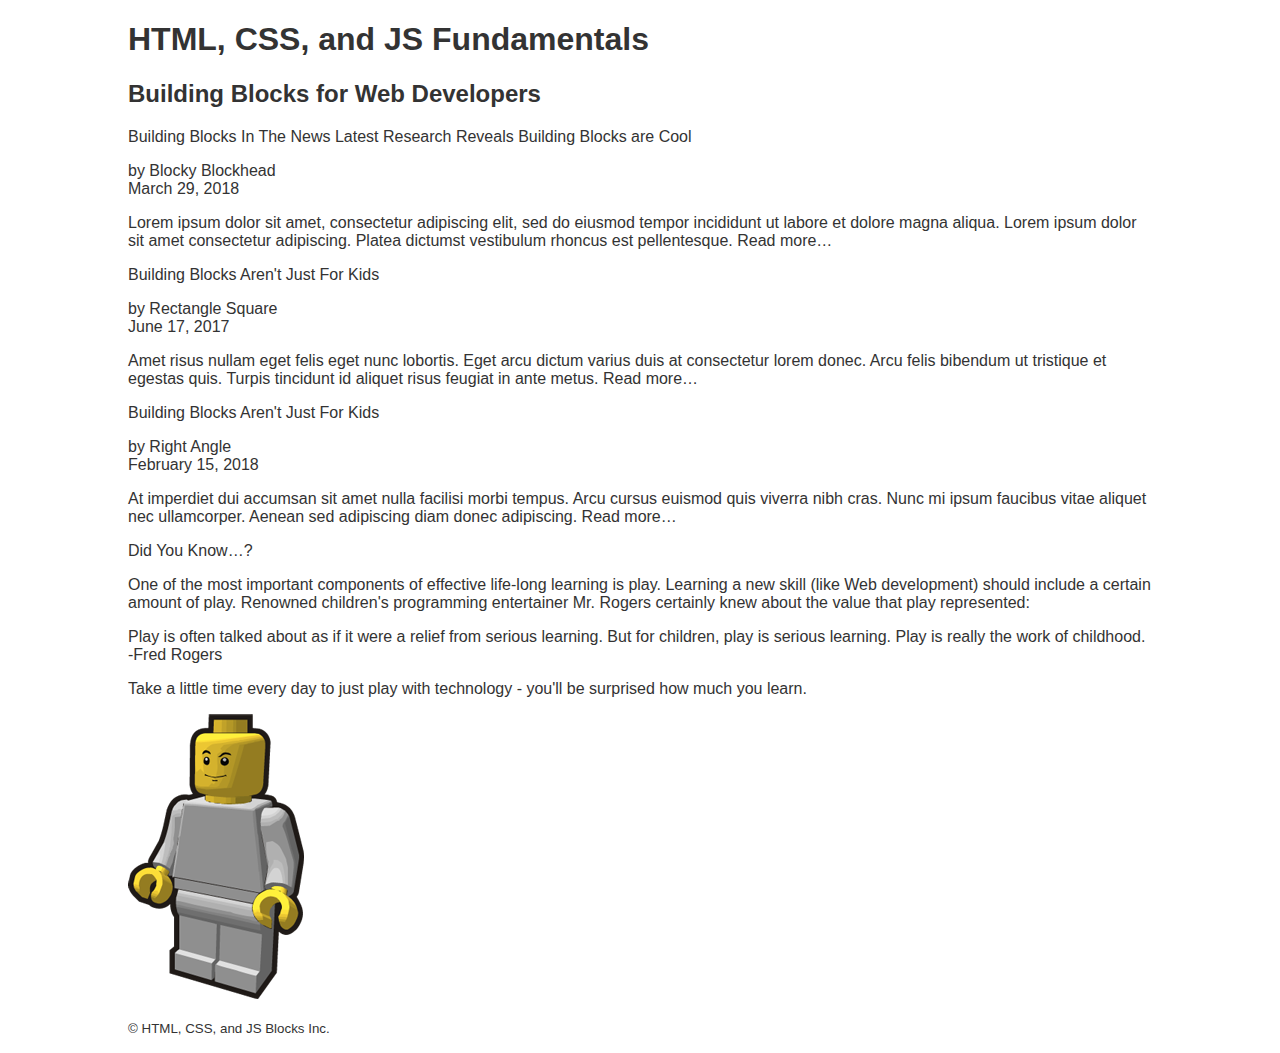
<file: lab-a/index.html>
<!DOCTYPE html>
<html lang="en">
	<head>
		<meta charset="utf-8" />
		<title>Home | COMP1002 HTML, CSS, and JS Fundamentals</title>
		<meta name="author" content="The name of the document's author to go here" />
		<meta name="description" content="A concise and accurate summary of the document content is to appear here">
		<link rel="shortcut icon" href="images/favicon.png" type="image/x-icon" />
		<link rel="stylesheet" href="css/styles.css" />
	</head>
	<body>
<!-- STEP 1: Add a page-level HEADER element below, surrounding both the H1 and the H2 -->

			<h1>HTML, CSS, and JS Fundamentals</h1>
			<h2>Building Blocks for Web Developers</h2>

<!-- STEP 2: Add a page-level MAIN element, encapsulating (surrounding) all remaining below content, except the copyright text at the bottom -->

<!-- STEP 4: Group all the news articles together inside a SECTION element -->

<!-- STEP 6: Add a heading to the SECTION (a third-level heading or H3 element) using the below text -->
				Building Blocks In The News
<!-- STEP 7: Surround each of the following three articles with their own pair of ARTICLE tags -->
				<!-- First Article -->

<!-- STEP 8: Add headings to each of the ARTICLEs below - (use fourth-level headings or H4 elements) -->
					Latest Research Reveals Building Blocks are Cool
<!-- STEP 9: Surround each ARTICLE date with a TIME element and an appropriate datetime attribute -->
					<p>by Blocky Blockhead<br />March 29, 2018</p>
					<p>Lorem ipsum dolor sit amet, consectetur adipiscing elit, sed do eiusmod tempor incididunt ut labore et dolore magna aliqua. Lorem ipsum dolor sit amet consectetur adipiscing. Platea dictumst vestibulum rhoncus est pellentesque. Read more…</p>

				<!-- Second Article -->

					Building Blocks Aren't Just For Kids
					<p>by Rectangle Square<br />June 17, 2017</p>
					<p>Amet risus nullam eget felis eget nunc lobortis. Eget arcu dictum varius duis at consectetur lorem donec. Arcu felis bibendum ut tristique et egestas quis. Turpis tincidunt id aliquet risus feugiat in ante metus. Read more…</p>

				<!-- Third Article -->

					Building Blocks Aren't Just For Kids
					<p>by Right Angle<br />February 15, 2018</p>
					<p>At imperdiet dui accumsan sit amet nulla facilisi morbi tempus. Arcu cursus euismod quis viverra nibh cras. Nunc mi ipsum faucibus vitae aliquet nec ullamcorper. Aenean sed adipiscing diam donec adipiscing. Read more…</p>


<!-- STEP 5: Surround the remaining content below inside of the MAIN element of the page with ASIDE tags -->

<!-- STEP 11: Add an H3 element to the ASIDE element (a third-level heading) using the text below -->
				Did You Know…?
				<p>One of the most important components of effective life-long learning is play. Learning a new skill (like Web development) should include a certain amount of play. Renowned children's programming entertainer Mr. Rogers certainly knew about the value that play represented:</p>
<!-- STEP 10: Mark up the below quotation as a BLOCKQUOTE (with a cite attribute pointing to https://www.brainyquote.com/quotes/fred_rogers_193081) -->
				<!-- Quotation -->

					<p>Play is often talked about as if it were a relief from serious learning. But for children, play is serious learning. Play is really the work of childhood. -Fred Rogers</p>

				<p>Take a little time every day to just play with technology - you'll be surprised how much you learn.</p>
				<img src="images/mini-figure.png" width="176" height="285" alt="Mini figure">
				<!-- Mini figure by Vanja (Public Domain) https://openclipart.org/detail/224315/clip-is-a-brick-minifig-4 -->
<!-- STEP 12: Are there any words or phrases anywhere in the ASIDE section above that should be emphasized (EM) or even strongly emphasized (STRONG)? Add these above where you think might be appropriate -->

<!-- STEP 13: Make sure all of your HTML code is properly formatted, indenting nested tags with the tab key appropriately. All done! -->

<!-- STEP 3: Add a page-level FOOTER element below, surrounding the paragraph containing the copyright information -->

			<p><small>© HTML, CSS, and JS Blocks Inc.</small></p>

	</body>
</html>
</file>
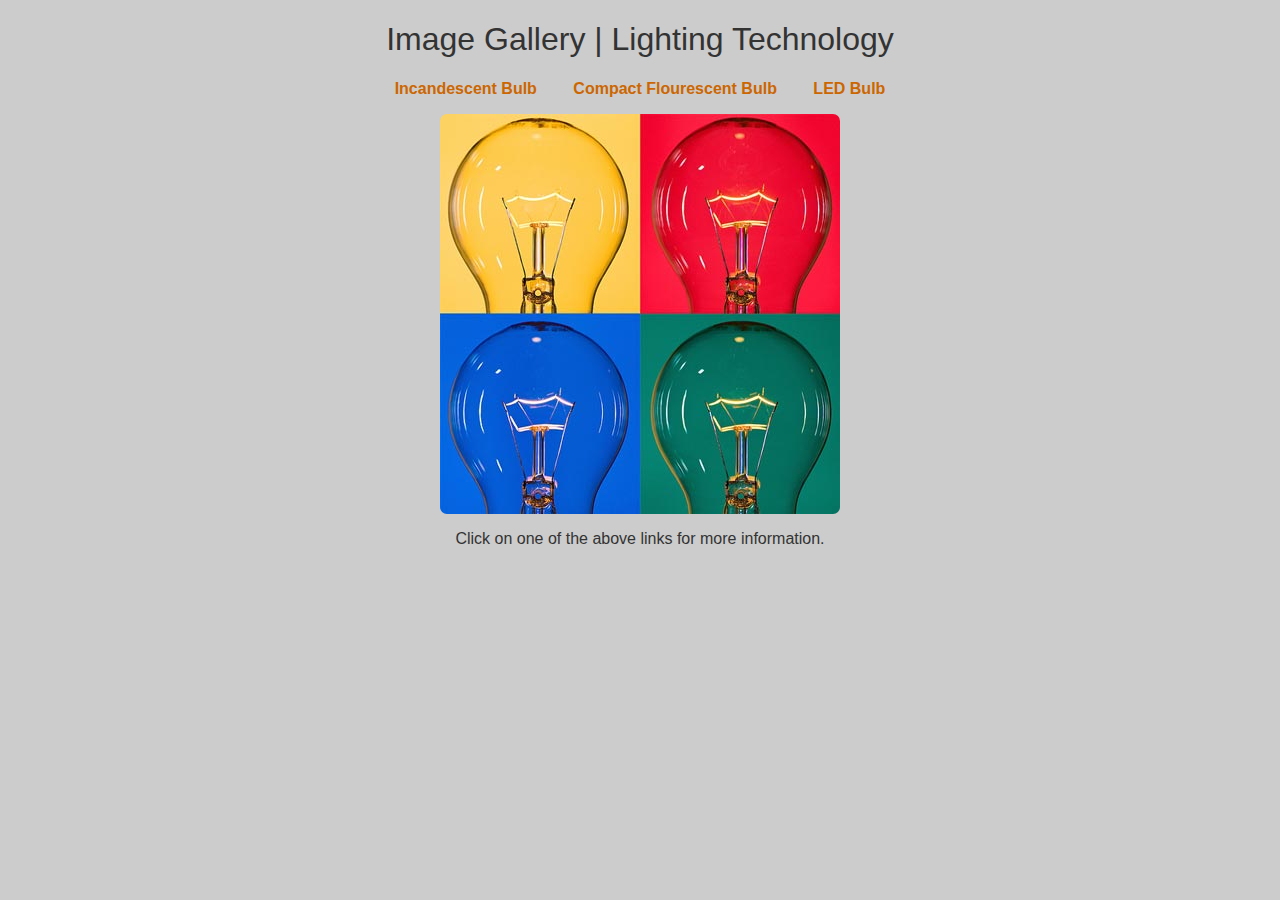
<file: lesson-12/index.html>
<!DOCTYPE html>
<html lang="en">
	<head>
		<meta charset="utf-8" />
		<title>Image Gallery | Lighting Technology</title>
		<!-- STEP B: Add some EMBEDDED JavaScript below that generates an alert dialog whenever the page is loaded or refreshed -->

		<!-- STEP C: Move the above EMBEDDED JavaScript to the end of this file, just before the close of the BODY element -->
		<style type="text/css">
			@import url("css/styles.css");
		</style>
	</head>
	<body>
		<div id="page">
			<h1>Image Gallery | Lighting Technology</h1>
			<ul id="imagegallery">
				<li>
					<a href="images/incandescent.jpg" title="Incandescent Light Bulb">Incandescent Bulb</a>
				</li>
				<li>
					<a href="images/cfl.jpg" title="Compact Flourescent Light (CFL) Bulb">Compact Flourescent Bulb</a>
				</li>
				<li>
					<a href="images/led.jpg" title="Light-Emitting Diode (LED) Bulb">LED Bulb</a>
				</li>
			</ul>
			<!-- STEP A: Add some INLINE JavaScript that generates an alert dialog when the below image is clicked -->
			<img id="placeholder" src="images/incandescent.jpg" alt="Incandescent bulb" />
			<p id="description">Click on one of the above links for more information.</p>
		</div>
		<!--
		IMAGE CREDITS
		http://www.flickr.com/photos/zetson/3036254720/ - Warhol's Light Bulbs By Bada Bing [CC BY-NC-SA 2.0 (https://creativecommons.org/licenses/by-nc-sa/2.0/)], from Flickr

		http://www.flickr.com/photos/schodts/1375465054/ - Fluorescent ^2 IMG_003 By Schodts [CC BY-NC-SA 2.0 (https://creativecommons.org/licenses/by-nc-sa/2.0/)], from Flickr

		https://commons.wikimedia.org/wiki/File:LED_3W_clear_candle_bulb_energy_saving_silver.JPG By Ledlightingsolutions [CC BY-SA 3.0  (https://creativecommons.org/licenses/by-sa/3.0)], from Wikimedia Commons
		-->

		<!-- STEP D: Add a SCRIPT element below that points to an EXTERNAL file called 'external.js' using the src attribute -->

		<!-- STEP E: When this HTML page is reloaded, it will produce an error in the console of the browser - create this new JavaScript file, name it 'external.js', and put it in the '/js' folder - the file should contain a third alert method -->

	</body>
</html>
</file>
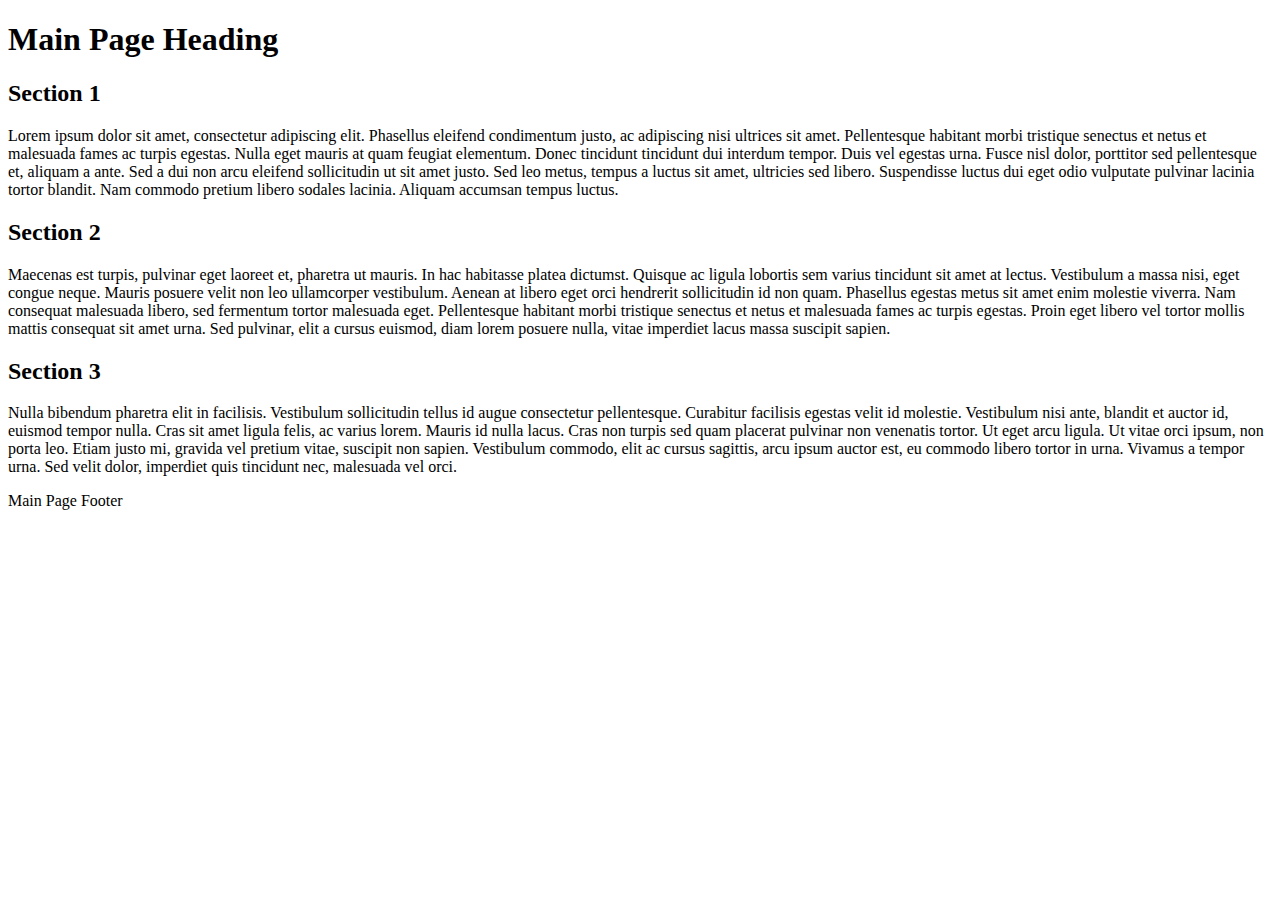
<file: lesson-13/index.html>
<!DOCTYPE html>
<html>
	<head>
		<meta charset="UTF-8" />
		<title>Resolution Dependent Layout</title>
<!-- STEP 1: Normalize CSS so all styles start from scratch -->

<!-- STEP 2: Reset the zoom and set the device width to equal the width -->

<!-- STEP 3: Add the main stylesheet with a link element, including a media attribute for screen, then proceed to the file 'css/style.css' for STEP 4 -->

<!-- STEP 10: Add another link element to attach a CSS file for print use only -->

	</head>
	<body>
		<div id="container">
			<header>
				<h1>Main Page Heading</h1>
			</header>
			<main>
				<section>
					<h2>Section 1</h2>
					<p>Lorem ipsum dolor sit amet, consectetur adipiscing elit. Phasellus eleifend condimentum justo, ac adipiscing nisi ultrices sit amet. Pellentesque habitant morbi tristique senectus et netus et malesuada fames ac turpis egestas. Nulla eget mauris at quam feugiat elementum. Donec tincidunt tincidunt dui interdum tempor. Duis vel egestas urna. Fusce nisl dolor, porttitor sed pellentesque et, aliquam a ante. Sed a dui non arcu eleifend sollicitudin ut sit amet justo. Sed leo metus, tempus a luctus sit amet, ultricies sed libero. Suspendisse luctus dui eget odio vulputate pulvinar lacinia tortor blandit. Nam commodo pretium libero sodales lacinia. Aliquam accumsan tempus luctus.</p>
				</section>
				<section>
					<h2>Section 2</h2>
					<p>Maecenas est turpis, pulvinar eget laoreet et, pharetra ut mauris. In hac habitasse platea dictumst. Quisque ac ligula lobortis sem varius tincidunt sit amet at lectus. Vestibulum a massa nisi, eget congue neque. Mauris posuere velit non leo ullamcorper vestibulum. Aenean at libero eget orci hendrerit sollicitudin id non quam. Phasellus egestas metus sit amet enim molestie viverra. Nam consequat malesuada libero, sed fermentum tortor malesuada eget. Pellentesque habitant morbi tristique senectus et netus et malesuada fames ac turpis egestas. Proin eget libero vel tortor mollis mattis consequat sit amet urna. Sed pulvinar, elit a cursus euismod, diam lorem posuere nulla, vitae imperdiet lacus massa suscipit sapien.</p>
				</section>
				<section>
					<h2>Section 3</h2>
					<p>Nulla bibendum pharetra elit in facilisis. Vestibulum sollicitudin tellus id augue consectetur pellentesque. Curabitur facilisis egestas velit id molestie. Vestibulum nisi ante, blandit et auctor id, euismod tempor nulla. Cras sit amet ligula felis, ac varius lorem. Mauris id nulla lacus. Cras non turpis sed quam placerat pulvinar non venenatis tortor. Ut eget arcu ligula. Ut vitae orci ipsum, non porta leo. Etiam justo mi, gravida vel pretium vitae, suscipit non sapien. Vestibulum commodo, elit ac cursus sagittis, arcu ipsum auctor est, eu commodo libero tortor in urna. Vivamus a tempor urna. Sed velit dolor, imperdiet quis tincidunt nec, malesuada vel orci.</p>
				</section>
			</main>
			<footer>
				<p>Main Page Footer</p>
			</footer>
		</div>
	</body>
</html>
</file>
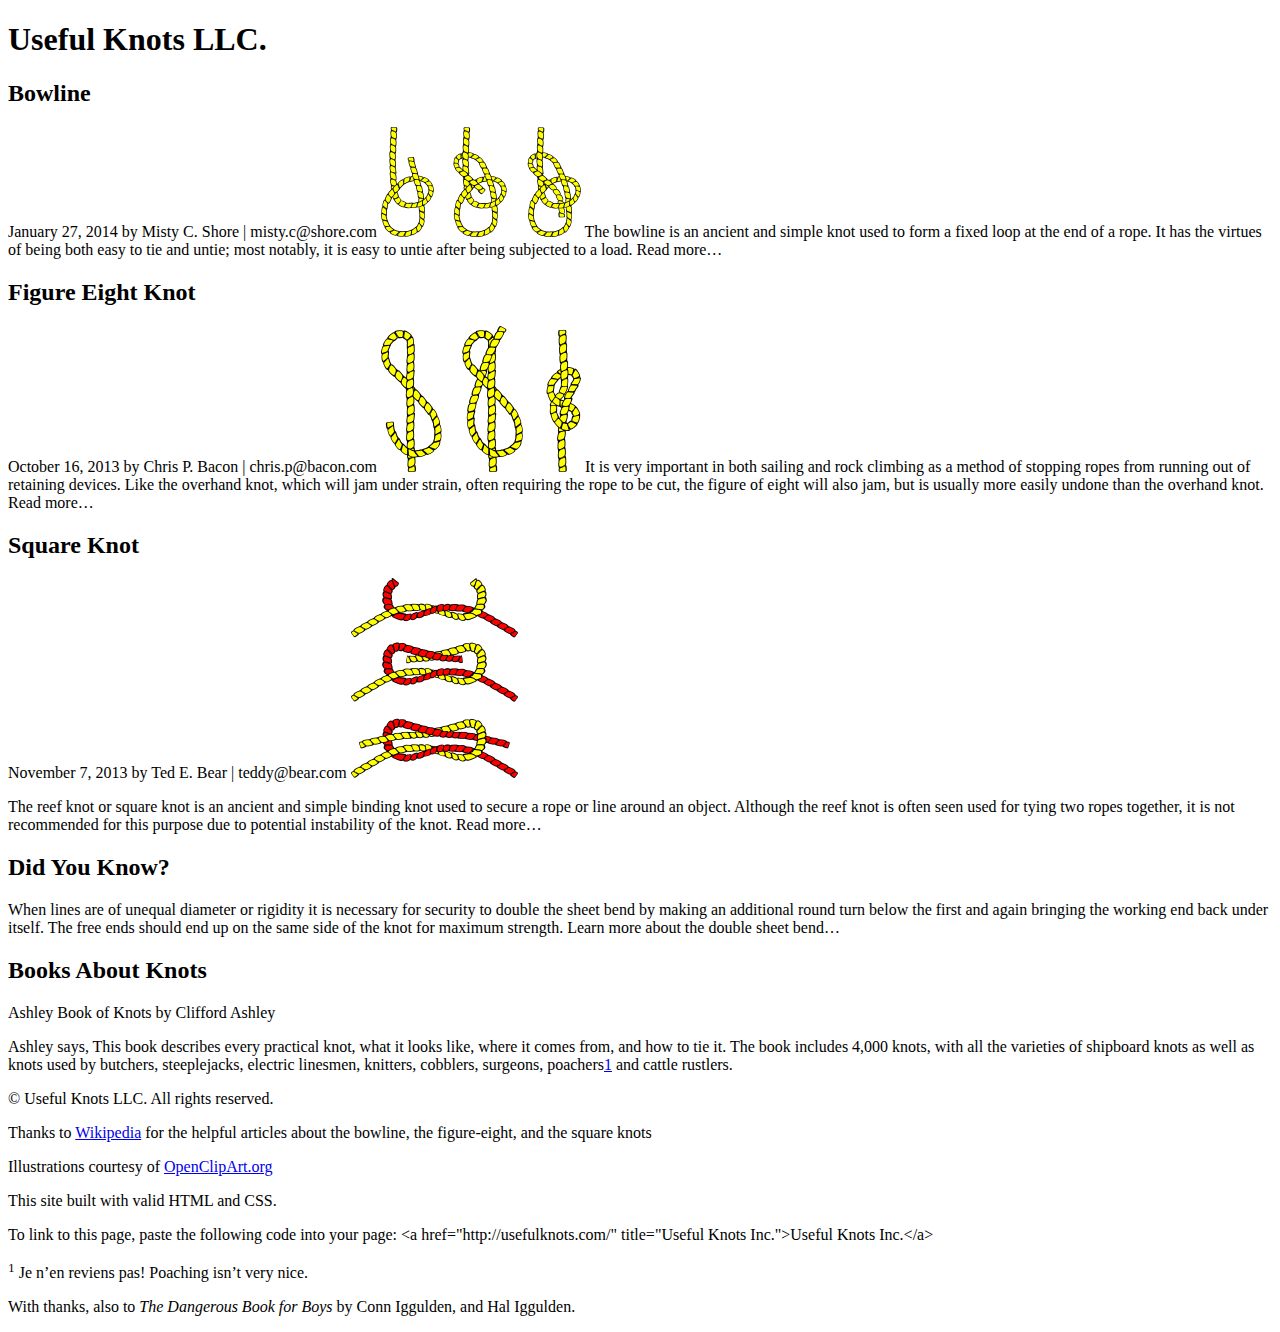
<file: lesson-3/index.html>
<!DOCTYPE html>
<html lang="en">
	<head>
		<meta charset="utf-8" />
		<title>Lesson 3 | COMP1002 HTML, CSS, and JS Fundamentals</title>
		<meta name="author" content="Useful Knots LLC.">
		<meta name="description" content="Learn all about the most common knots, their history, and practical applications. Includes illustrations and references to other great resources.">
		<link rel="shortcut icon" href="images/favicon.png" type="image/x-icon">
		<link rel="stylesheet" href="css/styles.css" />
	</head>
	<body>
		<!-- STEP 17: Add page <header> -->
			<h1>Useful Knots LLC.</h1>

		<!-- STEP 18: Add page <main> -->

			<!-- STEP 20: Add <section> inside the <main> -->

				<!-- STEP 22: Divide up the <section> with three <article> elements -->

					<h2>Bowline</h2>
					<!-- STEP 7: Specify time with <time> -->
					January 27, 2014
					<!-- STEP 11: Author contact information -->
					by Misty C. Shore | misty.c@shore.com
					<img src="images/bowline.png" alt="Diagram of a bowline knot" />
					<!-- http://openclipart.org/detail/8577/tying-knots-by-gerald_g-8577 -->
					<!-- STEP 1: Add a paragraph below (and everywhere else where appropriate) -->
					The bowline is an ancient and simple knot used to form a fixed loop at the end of a rope. It has the virtues of being both easy to tie and untie; most notably, it is easy to untie after being subjected to a load. Read more…
					<!-- STEP 14: Highlight text with <mark> -->


					<h2>Figure Eight Knot</h2>
					October 16, 2013
					by Chris P. Bacon | chris.p@bacon.com
					<!-- STEP 4: Add a figure -->
						<img src="images/figure-eight-knot.png" alt="Diagram of a figure eight knot" />
					<!-- http://openclipart.org/detail/8580/tying-knots-by-gerald_g-8580 -->
					It is very important in both sailing and rock climbing as a method of stopping ropes from running out of retaining devices. Like the overhand knot, which will jam under strain, often requiring the rope to be cut, the figure of eight will also jam, but is usually more easily undone than the overhand knot. Read more…


					<h2>Square Knot</h2>
					November 7, 2013
					by Ted E. Bear | teddy@bear.com
					<img src="images/square-knot.png" alt="Diagram of a square knot" />
					<!-- http://openclipart.org/detail/8581/tying-knots-by-gerald_g-8581 -->
					<!-- STEP 9: Define a term with <dfn> -->
					<p>The reef knot or square knot is an ancient and simple binding knot used to secure a rope or line around an object. Although the reef knot is often seen used for tying two ropes together, it is not recommended for this purpose due to potential instability of the knot. Read more…</p>


			<!-- STEP 21: Add <aside> inside the <main> -->

				<h2>Did You Know?</h2>
				When lines are of unequal diameter or rigidity it is necessary for security to <!-- STEP 3: Mark importance or emphasis with <em> and <strong> -->double the sheet bend by making an additional round turn below the first and again bringing the working end back under itself. The free ends should end up on the same side of the knot for maximum strength. Learn more about the double sheet bend…
				<h2>Books About Knots</h2>
				<!-- STEP 5: Indicate a citation or reference -->
				Ashley Book of Knots
				by Clifford Ashley
				<!-- STEP 6: Quote blocks of text and add inline quotations -->
					<p>Ashley says, This book describes every practical knot, what it looks like, where it comes from, and how to tie it. The book includes 4,000 knots, with all the varieties of shipboard knots as well as knots used by butchers, steeplejacks, electric linesmen, knitters, cobblers, surgeons, poachers<a href="footnote1">1</a> and cattle rustlers.</p>
				</blockquote>
				<!-- STEP 10: Create a super/subscript with <sup> and <sub> (inside the footnote <a> above) -->
				<!-- STEP 12: Note edits and inaccurate text (change 'cattle rustlers' to 'cowboys') -->


		<!-- STEP 19: Add page <footer> -->

			<p><!-- STEP 2: Add fine print -->© Useful Knots LLC. All rights reserved.</p>
			<p>Thanks to <a href="http://wikipedia.org/" title="Wikipedia - The Free Encyclopedia">Wikipedia</a> for the helpful articles about the bowline, the figure-eight, and the square knots</p>
			<p>Illustrations courtesy of <a href="http://openclipart.org/" title="Share and use images with OpenClipArt">OpenClipArt.org</a></p>
			<!-- STEP 8: Explain an abbreviation -->
			<p>This site built with valid HTML and CSS.</p>
			<!-- STEP 13: Mark up code and pre-formatted text with <pre> and <code> -->
			<!-- STEP 15: Add Line breaks with <br /> -->
			To link to this page, paste the following code into your page: &lt;a href="http://usefulknots.com/" title="Useful Knots Inc."&gt;Useful Knots Inc.&lt;/a&gt;
			<p id="footnote1"><sup>1</sup> Je n’en reviens pas! Poaching isn’t very nice.</p>
			<!-- STEP 16: Include a <span> element (for example to change the base language) -->
			<p>With thanks, also to <cite>The Dangerous Book for Boys</cite> by Conn Iggulden, and Hal Iggulden.</p>

	</body>
</html>
</file>
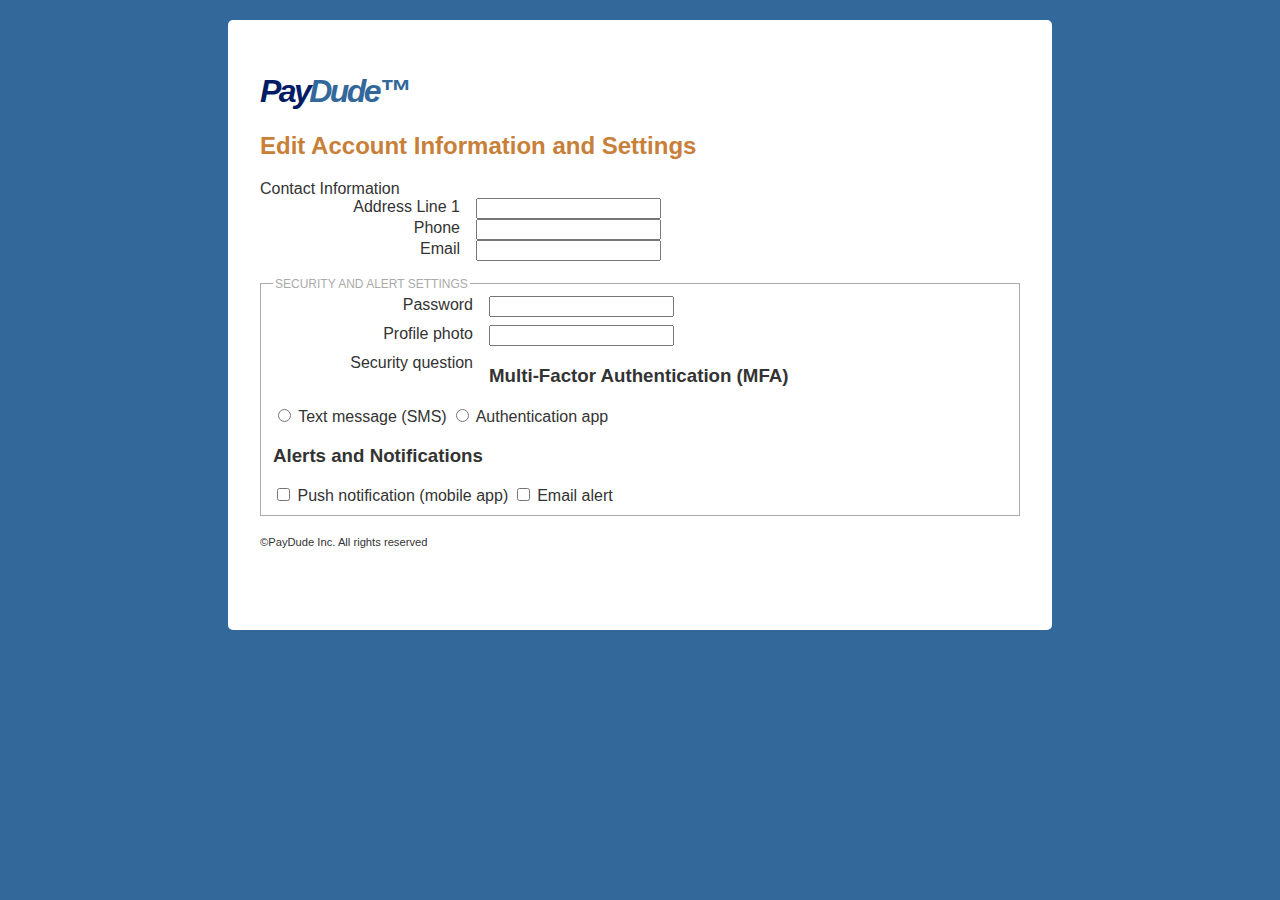
<file: lesson-4/index.html>
<!DOCTYPE html>
<html lang="en">
	<head>
		<meta charset="utf-8" />
		<title>Edit Personal Information - PayDude™</title>
		<!-- STEP 8: link the provided CSS to style the form -->
        <link rel="stylesheet" href="css/styles.css" type="text/css" />
	</head>
	<body>
        <header>
            <h1><em>Pay</em>Dude™</h1>
        </header>
		<main>
            <h2>Edit Account Information and Settings</h2>
            <!-- STEP 1: After first uploading all of these lesson files to your Web server, set the action attribute for the form (process-form.php), then go to the bottom of the form for the next step -->
            <form id="edit_payment_info" action="" method="get">
                <!-- Note the hidden form element below - these can be used to other useful name/value pairs to the server -->
                <input type="hidden" name="form_sent" value="1" />

                <!-- STEP 9: Add a fieldset and legend element to encapsulate the contact information fields -->
                Contact Information
                    <!-- STEP 3: Build an input element for First Name and Last Name - include type, name, id, required, size, maxlength, and placeholder attributes -->
                    <div>
                        
                         
                    </div>
                    <div>
                        
                         
                    </div>
                    <!-- STEP 4: Add label elements for each of the above input elements -->
                    <div>
                        <label for="address">Address Line 1</label>
                        <input id="address" type="text" name="address" />
                    </div>
                    <!-- STEP 5: Add a select element and label for choosing the province -->
                    <div>
                        
                    </div>
                    <!-- STEP 6: Add an input element for phone number (type="tel") -->
                    <div>
                        <label for="phone">Phone</label>
                        <input id="phone" type="" name="phone" />
                    </div>
                    <!-- STEP 7: Include an input element and label for email (type="email"), then head to the top of the HTML to add CSS to make the form look better -->
                    <div>
                        <label for="email">Email</label>
                        <input id="email" type="" name="email" />                        
                    </div>
                
                <fieldset>
                    <legend>Security and Alert Settings</legend>
                    <!-- STEP 10: Add an input for password -->
                    <div>
                        <label for="password">Password</label>
                        <input id="password" type="" name="password" />
                    </div>                    
                    <!-- STEP 11: Add an input and label for a profile photo (type="file") -->
                    <div>
                        <label for="photo">Profile photo</label>
                        <input id="photo" type="" name="photo" />                       
                    </div>
                    <!-- STEP 12 Include a textarea element with an associated label for a security question -->
                    <div>
                        <label for="question">Security question</label>

                    </div>

                    <h3>Multi-Factor Authentication (MFA)</h3>
                    <input type="radio" name="mfa" id="sms" value="sms" />
                    <label for="sms">Text message (SMS)</label>
                    <!-- STEP 13: Add a radio button and label for using phone call as an MFA choice - use a unique id and the same name as the above input to create a radio group -->
                    
                    
                    <input type="radio" name="mfa" id="app" value="app" />
                    <label for="app">Authentication app</label>
                    
                    <h3>Alerts and Notifications</h3>

                    <input type="checkbox" name="alert[]" id="alert1" value="push" />
                    <label for="alert1">Push notification (mobile app)</label>

                    <input type="checkbox" name="alert[]" id="alert2" value="email" />
                    <label for="alert2">Email alert</label>
                    <!-- STEP 14: Add another check box and label for text message alerts (SMS) with a unique id and the same name as the above input to create a checkbox group -->



                    <!-- STEP 15: Upload this HTML file to your server, and browse to it to verify that all changes have been applied, then proceed to process-form.php for the next step -->
                </fieldset>
                <!-- STEP 2: Add buttons or input elements to function as the reset and submit buttons -->
                
            </form>
        </main>
        <footer>
            <p><small>©PayDude Inc. All rights reserved</small></p>
        </footer>
	</body>
</html>
</file>
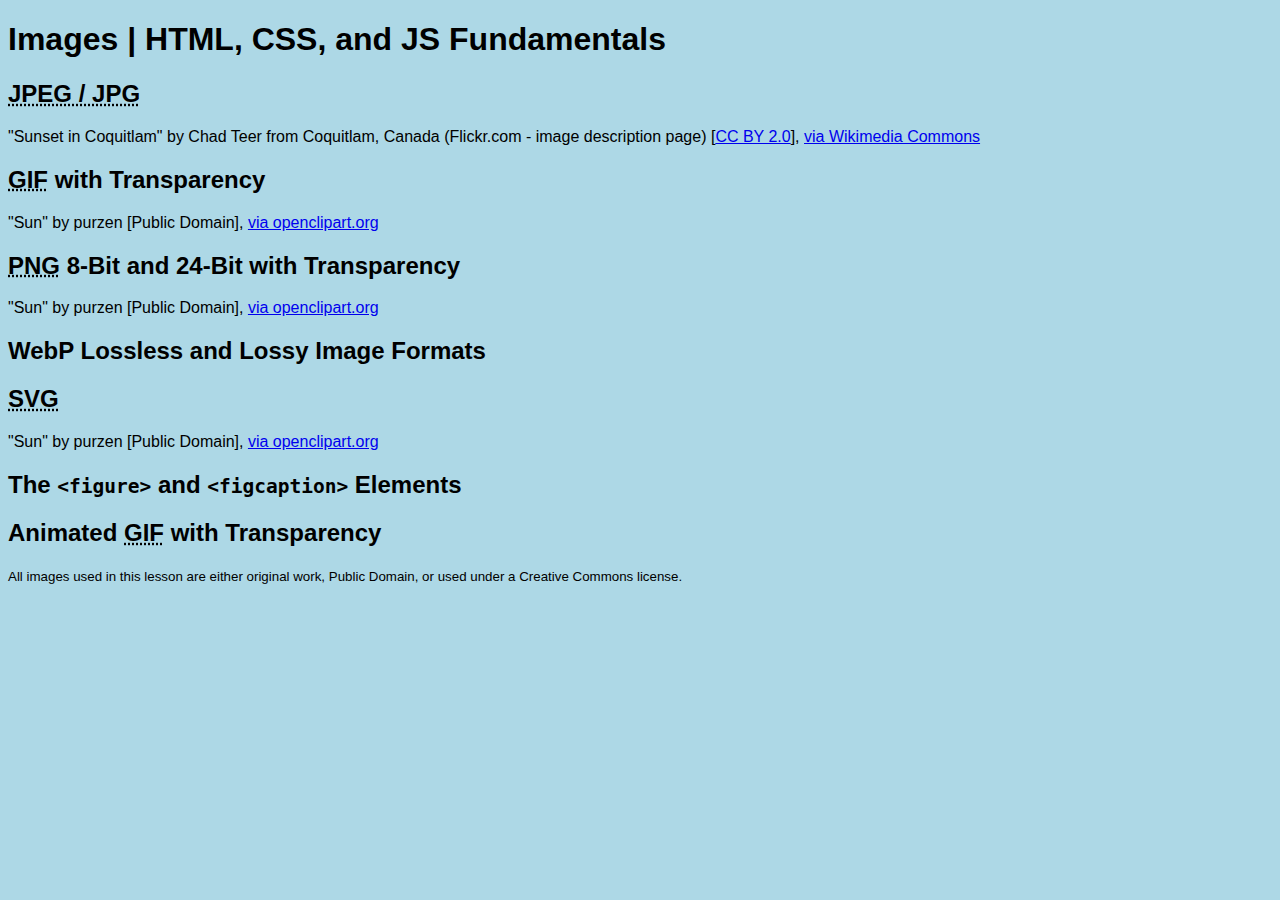
<file: lesson-5/index.html>
<!DOCTYPE html>
<html lang="en">
<head>
	<meta charset="utf-8" />
	<title>Images | HTML, CSS, and JS Fundamentals</title>
	<link href="css/styles.css" rel="stylesheet" />
</head>
<body>
	<header>
		<h1>Images | HTML, CSS, and JS Fundamentals</h1>
	</header>
	<main>
		<section>
			<h2><abbr title="Joint Photographic Experts Group">JPEG / JPG</abbr></h2>
			<!-- STEP 1: A JPEG image embedded with IMG (include alt, height, and width attributes) -->
			
			<p>"Sunset in Coquitlam" by Chad Teer from Coquitlam, Canada (Flickr.com - image description page) [<a href="https://creativecommons.org/licenses/by/2.0">CC BY 2.0</a>], <a href="https://commons.wikimedia.org/wiki/File:Sunset_in_Coquitlam.jpg">via Wikimedia Commons</a></p>
		</section>
		<section>
			<h2><abbr title="Graphics Interchange Format">GIF</abbr> with Transparency</h2>
			<!-- STEP 2: A GIF image embedded with IMG -->
			
			<p>"Sun" by purzen [Public Domain], <a href="https://openclipart.org/detail/176488/sun">via openclipart.org</a></p>
		</section>
		<section>
			<h2><abbr title="Portable Network Graphics">PNG</abbr> 8-Bit and 24-Bit with Transparency</h2>
			<!-- STEP 3a: An 8-bit PNG (with transparency) image embedded with IMG -->
			
			<!-- STEP 3b: A 24-bit PNG (with transparency) image embedded with IMG -->
			
			<!-- STEP 3c: Optimize the 24-bit PNG with a Web app like https://compressor.io/. This will produce an 8-bit PNG with alpha transparency. Examine and compare the resulting file sizes -->

			<p>"Sun" by purzen [Public Domain], <a href="https://openclipart.org/detail/176488/sun">via openclipart.org</a></p>
		</section>
		<section>
			<h2>WebP Lossless and Lossy Image Formats</h2>
			<!-- STEP 8: WebP image format - add both a lossless and lossy version of the sun image in the WebP image format below -->

		</section>
		<section>
			<h2><abbr title="Scalable Vector Graphics">SVG</abbr></h2>
			<!-- STEP 4a: An SVG image embedded with IMG -->
			
			<!-- STEP 4b: Scale up the above SVG by changing the height and width attribute values - then do the same with one of the above PNG versions of the same image and compare the two in a browser -->

			<!-- STEP 4c: An SVG image embedded with inline SVG -->

			<p>"Sun" by purzen [Public Domain], <a href="https://openclipart.org/detail/176488/sun">via openclipart.org</a></p>
		</section>
		<section>
			<h2>The <code>&lt;figure&gt;</code> and <code>&lt;figcaption&gt;</code> Elements</h2>
			<!-- STEP 5: Copy the IMG element above featuring a sunset -->
			
			<!-- STEP 6a: Wrap the IMG element with a FIGURE element -->

			<!-- STEP 6b: After the IMG element, but inside the FIGURE, add a FIGCAPTION element, with an appropriate caption -->
		</section>
		<section>
			<h2>Animated <abbr title="Graphics Interchange Format">GIF</abbr> with Transparency</h2>
			<!-- STEP 7: An animated frame-by-frame GIF image embedded with IMG -->
			
		</section>
	</main>
	<footer>
		<p><small>All images used in this lesson are either original work, Public Domain, or used under a Creative Commons license.</small></p>
	</footer>
</body>
</html>
</file>
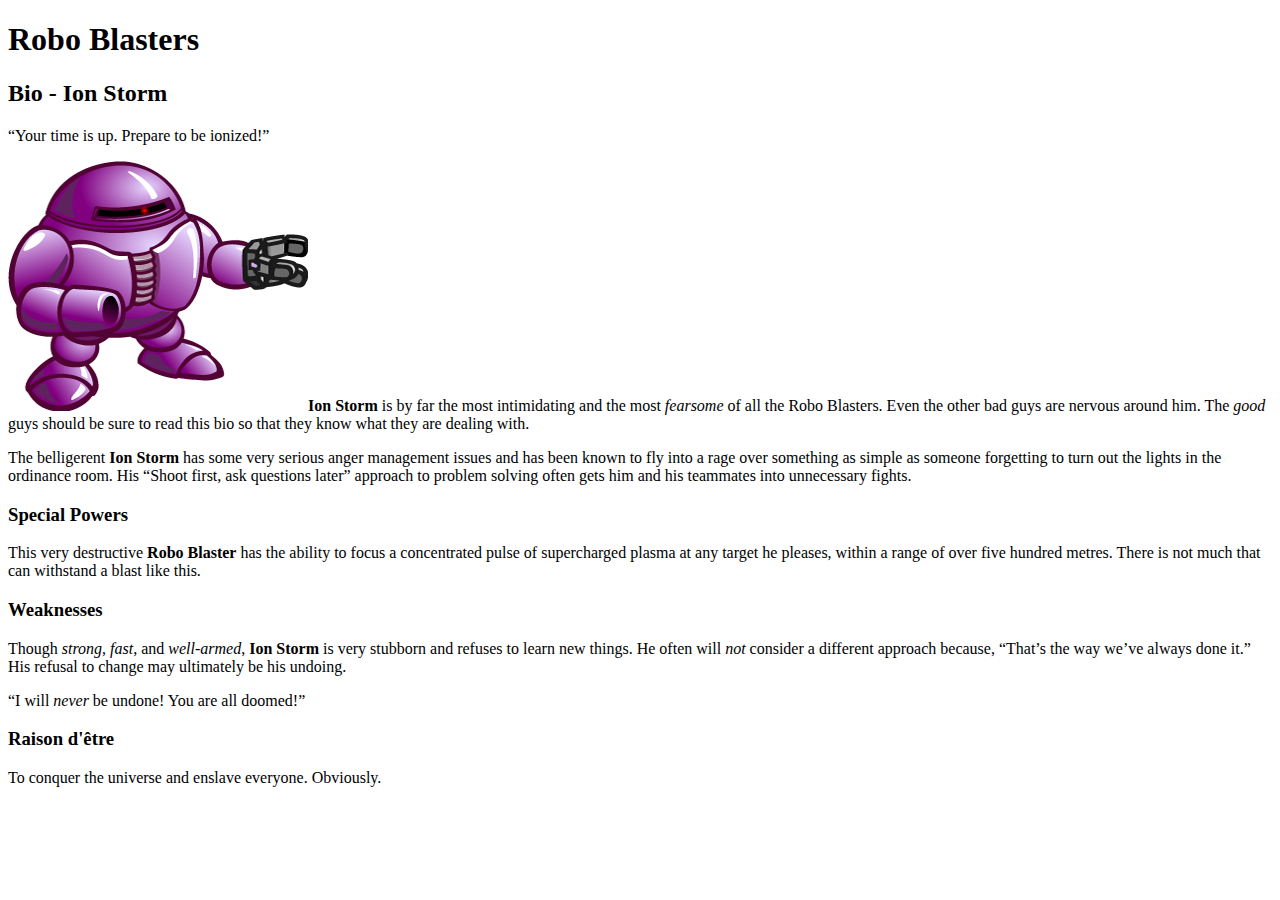
<file: lesson-8/index.html>
<!DOCTYPE html>
<html lang="en">
	<head>
		<title>CSS Building Blocks and Style Sheets | COMP1002 HTML, CSS, and JS Fundamentals</title>
		<meta charset="utf-8" />
<!-- STEP 1: Build a LINK element that attaches another file located at 'css/basics.css', which is a Cascading Style Sheet (CSS), then open basics.css in your code editor for STEP 2 -->
		
	</head>
	<body>
			<h1>Robo Blasters</h1>
			<h2>Bio - Ion Storm</h2>
			<p class="threat"><q>Your time is up. Prepare to be ionized!</q></p>
			<p><img src="images/ion-storm.png" alt="Ion Storm" id="robot" /><strong>Ion Storm</strong> is by far the most intimidating and the most <em>fearsome</em> of all the Robo Blasters. Even the other bad guys are nervous around him. The <em>good</em> guys should be sure to read this bio so that they know what they are dealing with.</p>
			<!-- Image credit: Rôbô Tím Mẫu 43 by 星球 (https://openclipart.org/detail/272144/robo-tim-mau-43) -->
			<p>The belligerent <strong>Ion Storm</strong> has some very serious anger management issues and has been known to fly into a rage over something as simple as someone forgetting to turn out the lights in the ordinance room. His <q>Shoot first, ask questions later</q> approach to problem solving often gets him and his teammates into unnecessary fights.</p>
			<h3>Special Powers</h3>
			<p>This very destructive <strong>Robo Blaster</strong> has the ability to focus a concentrated pulse of supercharged plasma at any target he pleases, within a range of over five hundred metres. There is not much that can withstand a blast like this.</p>
			<h3>Weaknesses</h3>
			<p>Though <em>strong</em>, <em>fast</em>, and <em>well-armed</em>, <strong>Ion Storm</strong> is very stubborn and refuses to learn new things. He often will <em>not</em> consider a different approach because, <q>That’s the way we’ve always done it.</q> His refusal to change may ultimately be his undoing.</p>
			<p class="threat"><q>I will <em>never</em> be undone! You are all doomed!</q></p>
			<h3 lang="fr">Raison d'être</h3>
			<p>To conquer the universe and enslave everyone. Obviously.</p>
	</body>
</html>
</file>
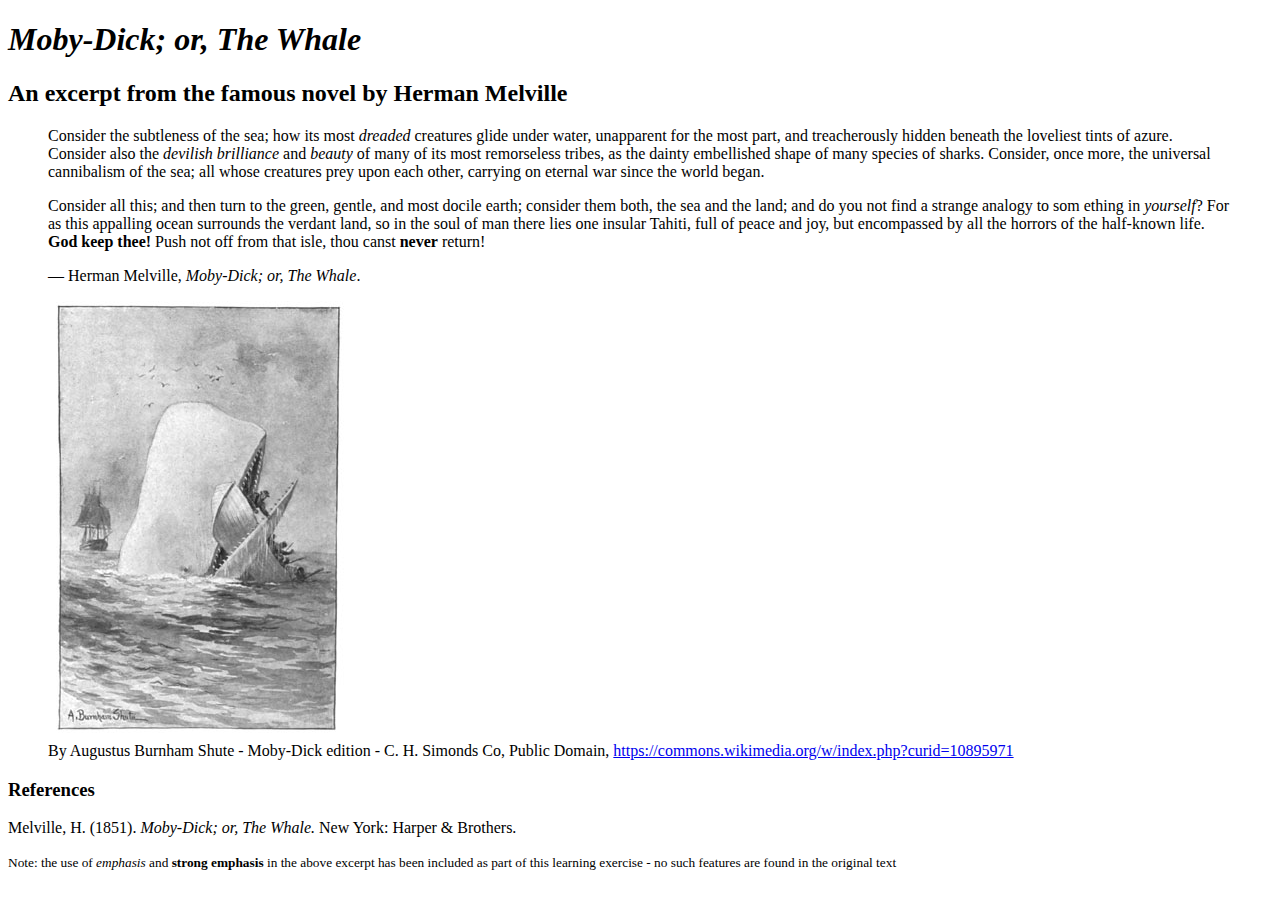
<file: lesson-9/index.html>
<!DOCTYPE html>
<html lang="en">
<head>
	<title>Formatting Text with Styles | COMP1002 HTML, CSS, and JS Fundamentals</title>
	<meta charset="utf-8" />
<!-- STEP 1: link or @import the provided external CSS file (see the attached CSS file for further instructions -->
	
</head>
<body>
	<header>
		<h1><cite>Moby-Dick; or, The Whale</cite></h1>
		<h2>An excerpt from the famous novel by Herman Melville</h2>
	</header>
	<main>
		<blockquote cite="https://www.goodreads.com/work/quotes/2409320-moby-dick">
			<p>Consider the subtleness of the sea; how its most <em>dreaded</em> creatures glide under water, unapparent for the most part, and treacherously hidden beneath the loveliest tints of azure. Consider also the <em>devilish brilliance</em> and <em>beauty</em> of many of its most remorseless tribes, as the dainty embellished shape of many species of sharks. Consider, once more, the universal cannibalism of the sea; all whose creatures prey upon each other, carrying on eternal war since the world began.</p>

			<p>Consider all this; and then turn to the green, gentle, and most docile earth; consider them both, the sea and the land; and do you not find a strange analogy to som ething in <em>yourself</em>? For as this appalling ocean surrounds the verdant land, so in the soul of man there lies one insular Tahiti, full of peace and joy, but encompassed by all the horrors of the half-known life. <strong>God keep thee!</strong> Push not off from that isle, thou canst <strong>never</strong> return!</p>

			<p>― Herman Melville, <cite>Moby-Dick; or, The Whale</cite>.</p>
		</blockquote>
		<figure>
			<img src="images/moby-dick.jpg" alt="Illustration of Moby Dick by Augustus Burnham Shute" height="437" width="300" />
			<figcaption>By Augustus Burnham Shute - Moby-Dick edition - C. H. Simonds Co, Public Domain, <a href="https://commons.wikimedia.org/w/index.php?curid=10895971" title="View this resource at Wikimedia Commons">https://commons.wikimedia.org/w/index.php?curid=10895971</a></figcaption>
		</figure>
		<h3>References</h3>
		<p>Melville, H. (1851). <i>Moby-Dick; or, The Whale.</i> New York: Harper & Brothers.</p>
	</main>
	<footer>
		<p><small>Note: the use of <em>emphasis</em> and <strong>strong emphasis</strong> in the above excerpt has been included as part of this learning exercise - no such features are found in the original text</small></p>
	</footer>
</body>
</html>
</file>
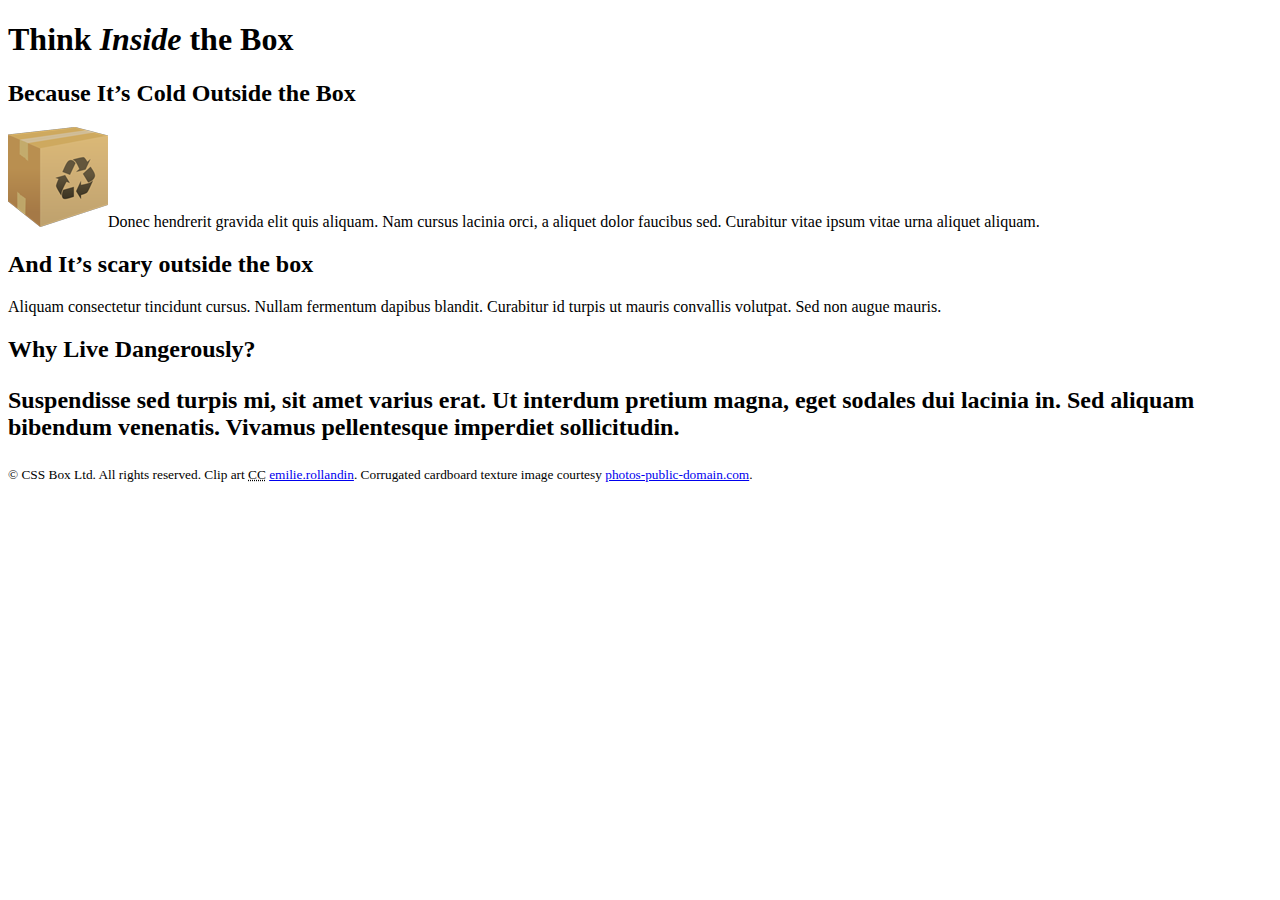
<file: lesson-10/box-model/index.html>
<!DOCTYPE html>
<html lang="en">
	<head>
		<title>Think Inside the Box | The CSS Box Model</title>
		<meta charset="utf-8" />
		<!-- STEP 1: Validate the HTML and https://validator.w3.org/ -->
		<!-- STEP 2: Link to the external CSS -->
		
	</head>
	<body>
		<div id="container">
			<header>
				<h1>Think <em>Inside</em> the Box</h1>
			</header>
			<main>
				<section>
					<h2>Because It’s Cold Outside the Box</h2>
					<p><img src="images/box-small.png" alt="Cardboard box" height="100" width="100">Donec hendrerit gravida elit quis aliquam. Nam cursus lacinia orci, a aliquet dolor faucibus sed. Curabitur vitae ipsum vitae urna aliquet aliquam.</p>
				</section>
				<section>
					<h2>And It’s scary outside the box</h2>
					<p>Aliquam consectetur tincidunt cursus. Nullam fermentum dapibus blandit. Curabitur id turpis ut mauris convallis volutpat. Sed non augue mauris.</p>
				</section>
				<section>
					<h2>Why Live Dangerously?
					<p>Suspendisse sed turpis mi, sit amet varius erat. Ut interdum pretium magna, eget sodales dui lacinia in. Sed aliquam bibendum venenatis. Vivamus pellentesque imperdiet sollicitudin.</p>
				</section>
			</main>
			<footer>
				<p><small>© CSS Box Ltd. All rights reserved. Clip art <abbr title="Creative Commons">CC</abbr> <a href="https://openclipart.org/user-detail/emilie.rollandin" title="View Emilie’s work on Open Clip Art">emilie.rollandin</a>. Corrugated cardboard texture image courtesy <a href="http://www.photos-public-domain.com/2011/01/23/corrugated-cardboard-texture/" title="Download the full-resolution image at Photos-Public-Domain">photos-public-domain.com</a>.</small></p>
			</footer>
		</div><!-- end #container -->
	</body>
</html>
</file>
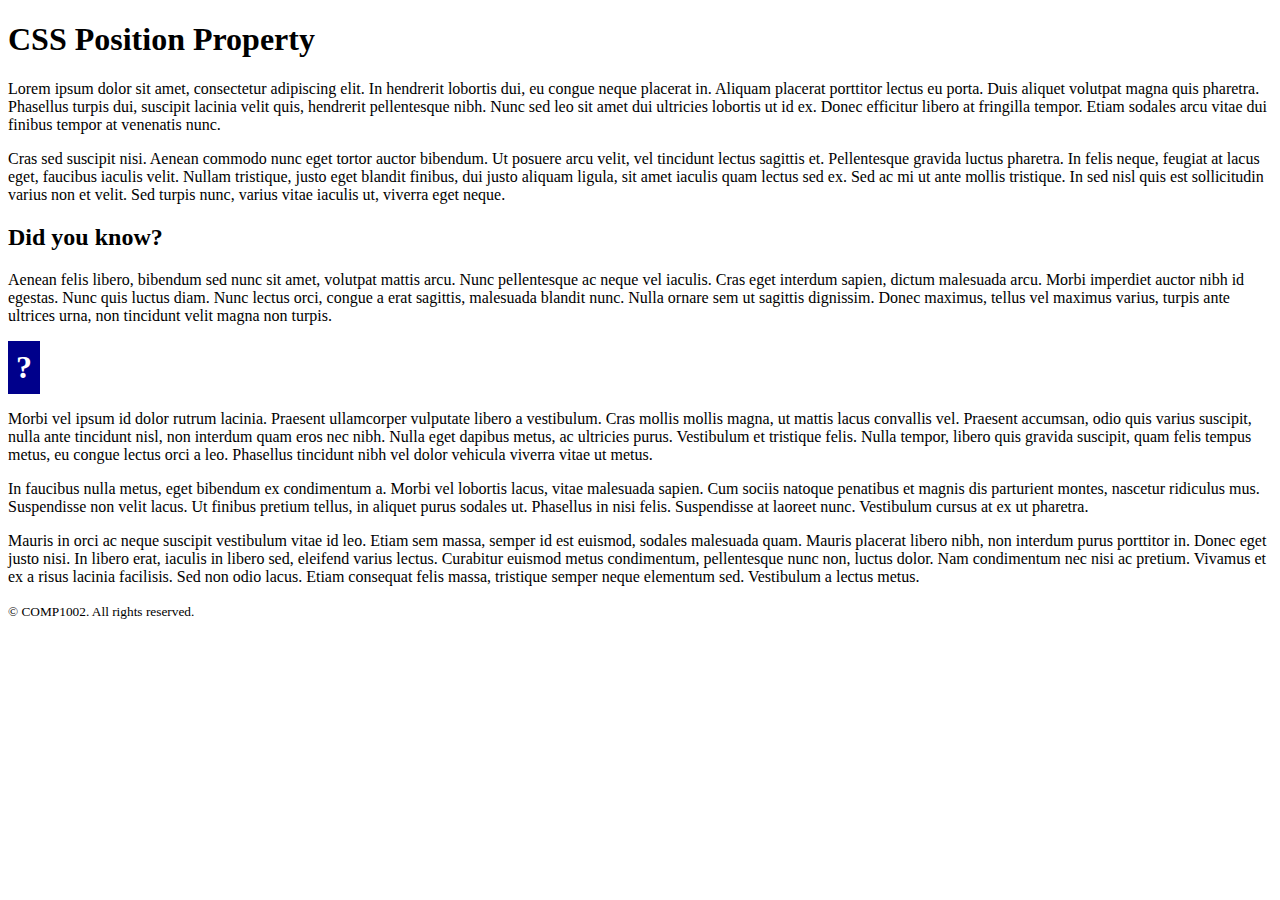
<file: lesson-10/positioning/index.html>
<!DOCTYPE html>
<html lang="en">
	<head>
		<title>CSS Position Property | COMP1002 HTML, CSS, and JS Fundamentals</title>
		<meta charset="utf-8" />
		<link href="css/styles.css" rel="stylesheet" />
	</head>
	<body>
		<header>
			<h1>CSS Position Property</h1>
		</header>
		<main>
			<p>Lorem ipsum dolor sit amet, consectetur adipiscing elit. In hendrerit lobortis dui, eu congue neque placerat in. Aliquam placerat porttitor lectus eu porta. Duis aliquet volutpat magna quis pharetra. Phasellus turpis dui, suscipit lacinia velit quis, hendrerit pellentesque nibh. Nunc sed leo sit amet dui ultricies lobortis ut id ex. Donec efficitur libero at fringilla tempor. Etiam sodales arcu vitae dui finibus tempor at venenatis nunc.</p>

			<p>Cras sed suscipit nisi. Aenean commodo nunc eget tortor auctor bibendum. Ut posuere arcu velit, vel tincidunt lectus sagittis et. Pellentesque gravida luctus pharetra. In felis neque, feugiat at lacus eget, faucibus iaculis velit. Nullam tristique, justo eget blandit finibus, dui justo aliquam ligula, sit amet iaculis quam lectus sed ex. Sed ac mi ut ante mollis tristique. In sed nisl quis est sollicitudin varius non et velit. Sed turpis nunc, varius vitae iaculis ut, viverra eget neque.</p>

			<aside>
				<h2>Did you know?</h2>
				<p>Aenean felis libero, bibendum sed nunc sit amet, volutpat mattis arcu. Nunc pellentesque ac neque vel iaculis. Cras eget interdum sapien, dictum malesuada arcu. Morbi imperdiet auctor nibh id egestas. Nunc quis luctus diam. Nunc lectus orci, congue a erat sagittis, malesuada blandit nunc. Nulla ornare sem ut sagittis dignissim. Donec maximus, tellus vel maximus varius, turpis ante ultrices urna, non tincidunt velit magna non turpis.</p>
				<p><strong>?</strong></p>
			</aside>

			<p>Morbi vel ipsum id dolor rutrum lacinia. Praesent ullamcorper vulputate libero a vestibulum. Cras mollis mollis magna, ut mattis lacus convallis vel. Praesent accumsan, odio quis varius suscipit, nulla ante tincidunt nisl, non interdum quam eros nec nibh. Nulla eget dapibus metus, ac ultricies purus. Vestibulum et tristique felis. Nulla tempor, libero quis gravida suscipit, quam felis tempus metus, eu congue lectus orci a leo. Phasellus tincidunt nibh vel dolor vehicula viverra vitae ut metus.</p>

			<p>In faucibus nulla metus, eget bibendum ex condimentum a. Morbi vel lobortis lacus, vitae malesuada sapien. Cum sociis natoque penatibus et magnis dis parturient montes, nascetur ridiculus mus. Suspendisse non velit lacus. Ut finibus pretium tellus, in aliquet purus sodales ut. Phasellus in nisi felis. Suspendisse at laoreet nunc. Vestibulum cursus at ex ut pharetra.</p>

			<p>Mauris in orci ac neque suscipit vestibulum vitae id leo. Etiam sem massa, semper id est euismod, sodales malesuada quam. Mauris placerat libero nibh, non interdum purus porttitor in. Donec eget justo nisi. In libero erat, iaculis in libero sed, eleifend varius lectus. Curabitur euismod metus condimentum, pellentesque nunc non, luctus dolor. Nam condimentum nec nisi ac pretium. Vivamus et ex a risus lacinia facilisis. Sed non odio lacus. Etiam consequat felis massa, tristique semper neque elementum sed. Vestibulum a lectus metus.</p>
		</main>
		<footer>
			<p><small>© COMP1002. All rights reserved.</small></p>
		</footer>
	</body>
</html>
</file>
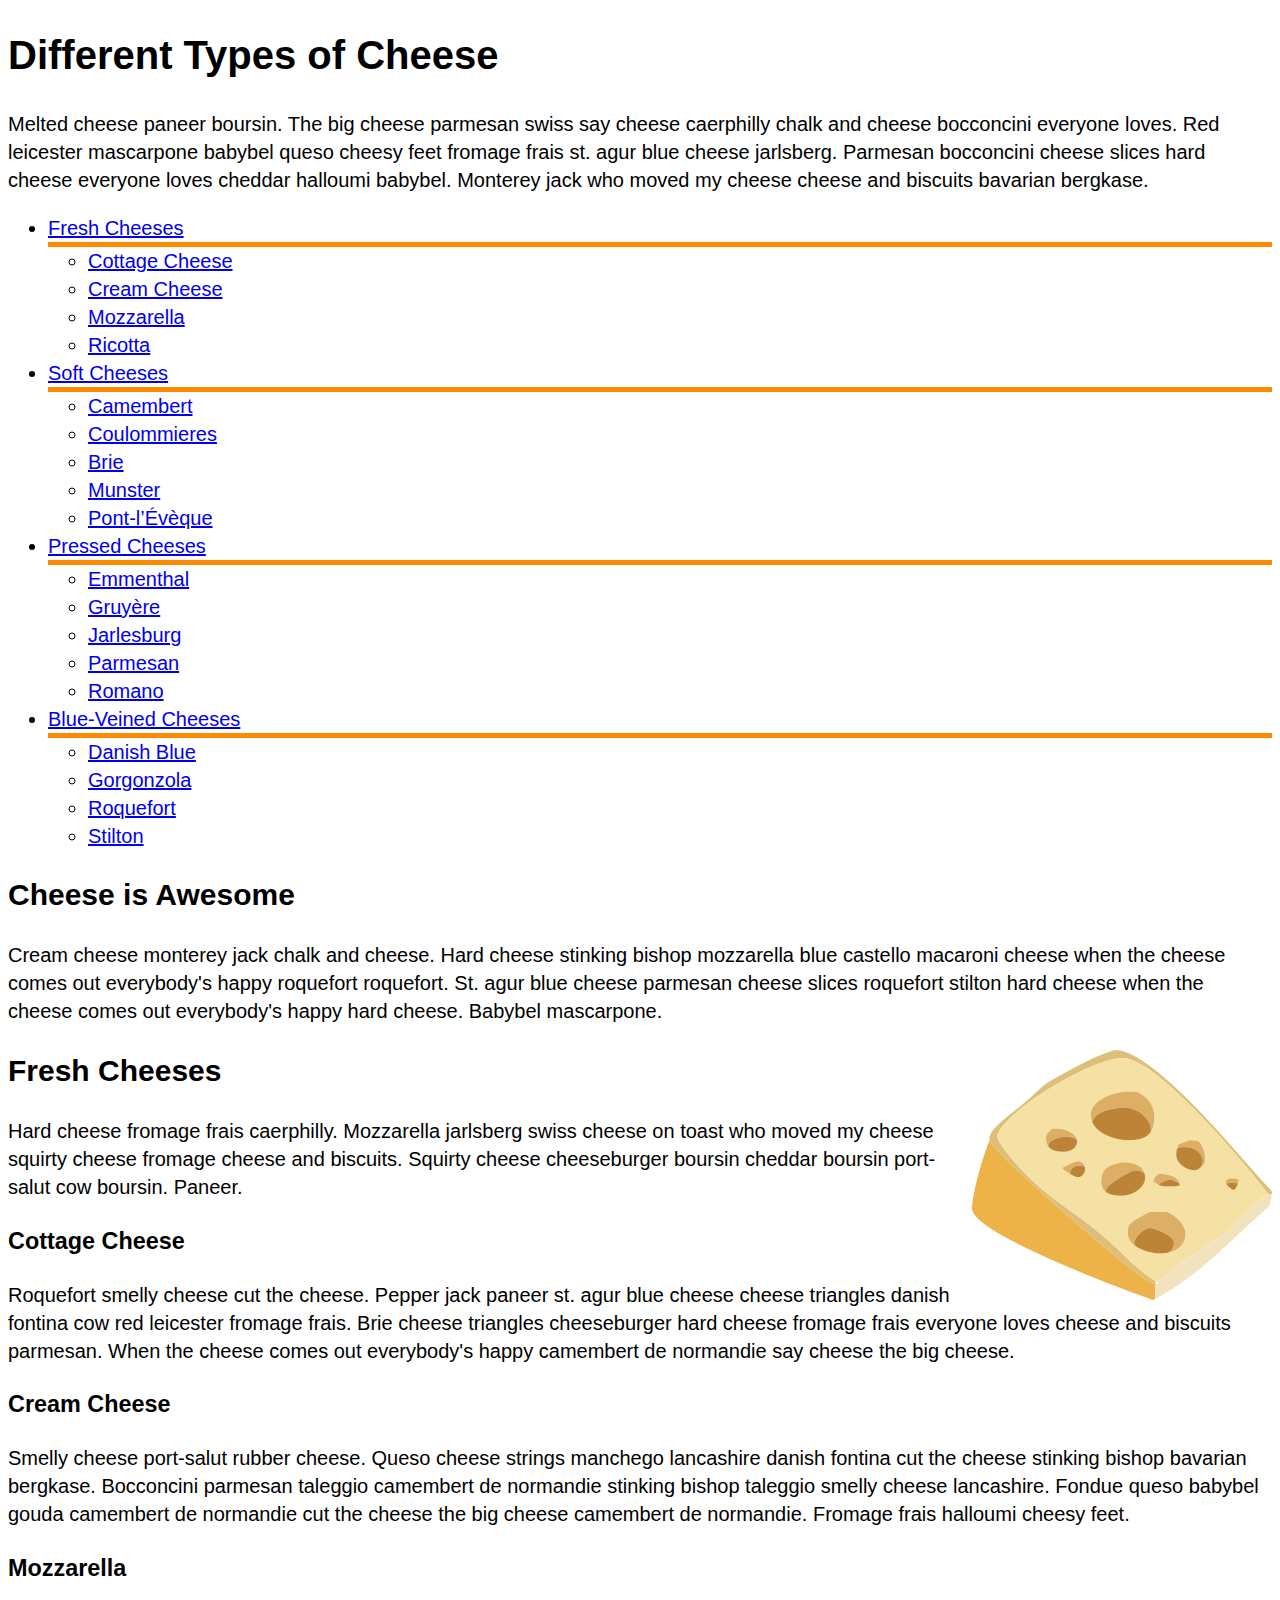
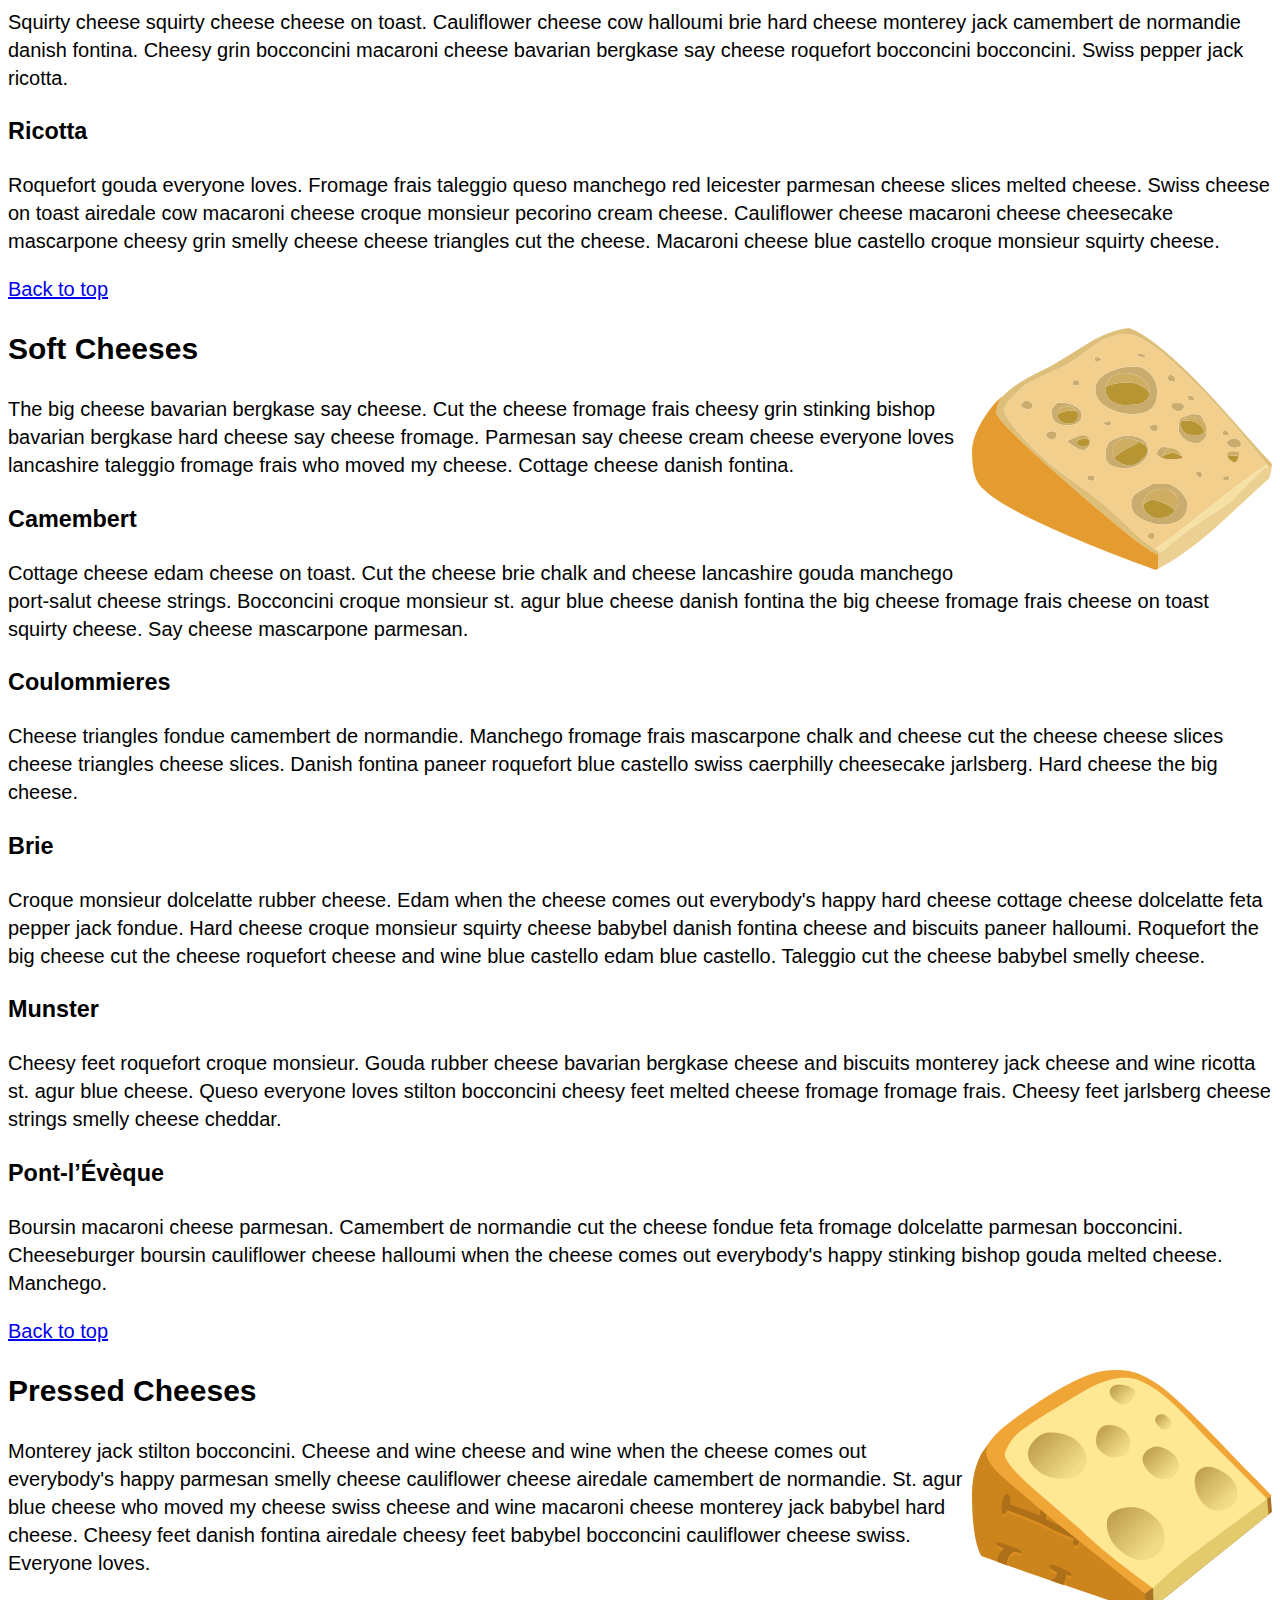
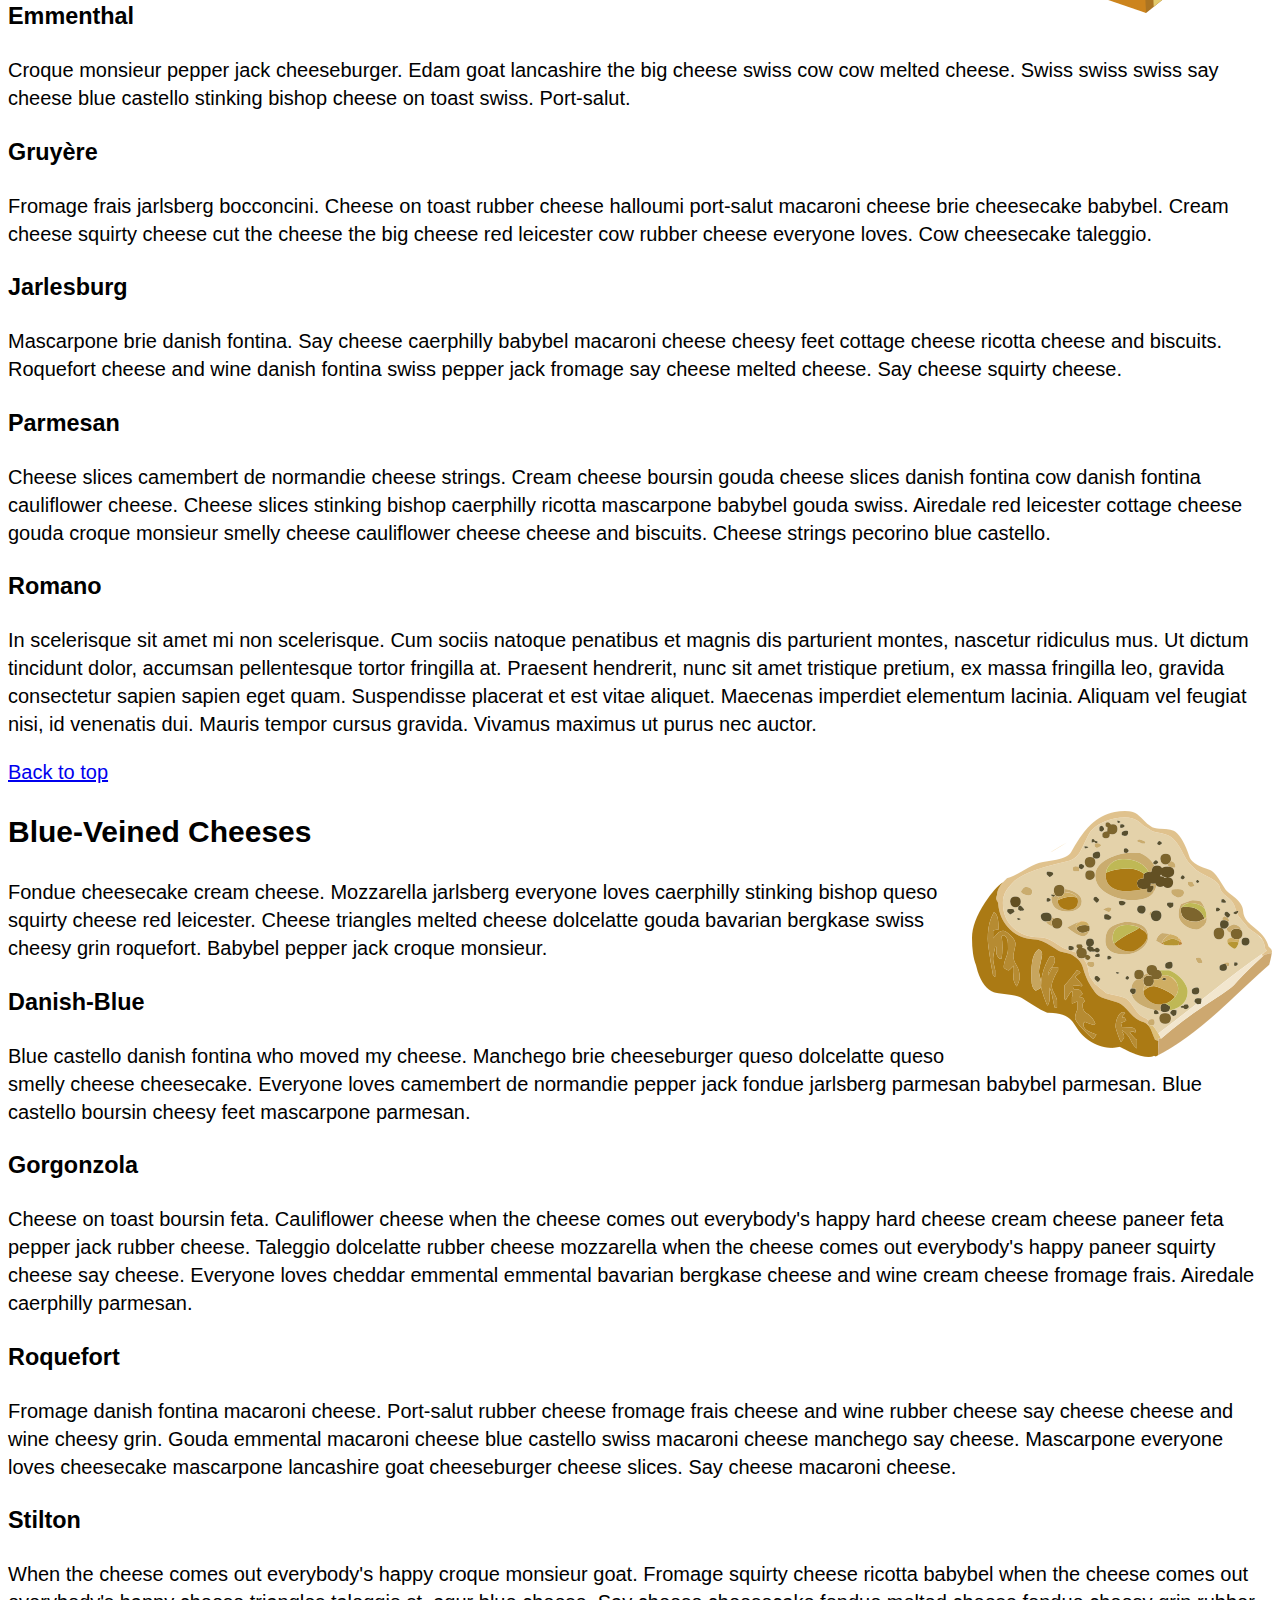
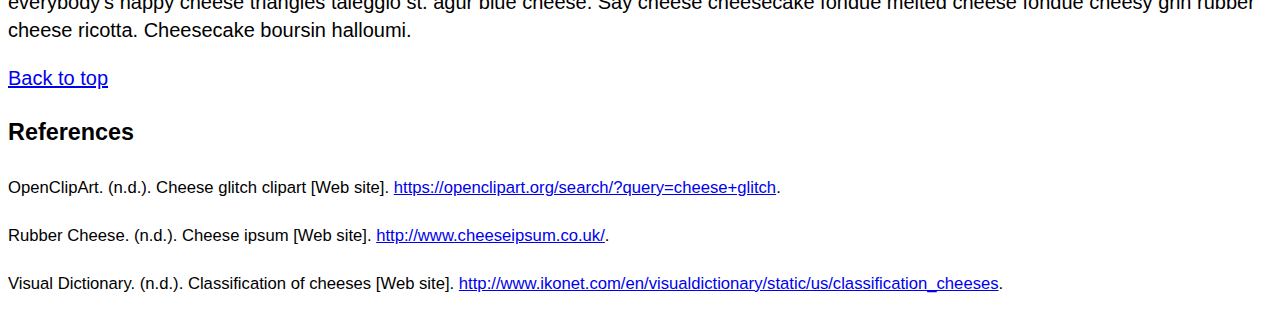
<file: lesson-11/links.html>
<!DOCTYPE html>
<html lang="en">
	<head>
		<meta charset="utf-8" />
		<title>Different Types of Cheese | COMP1002 HTML, CSS, and JS Fundamentals</title>
		<link href="css/styles.css" rel="stylesheet" />
	</head>
	<body>
		<header>
			<h1>Different Types of Cheese</h1>
			<p>Melted cheese paneer boursin. The big cheese parmesan swiss say cheese caerphilly chalk and cheese bocconcini everyone loves. Red leicester mascarpone babybel queso cheesy feet fromage frais st. agur blue cheese jarlsberg. Parmesan bocconcini cheese slices hard cheese everyone loves cheddar halloumi babybel. Monterey jack who moved my cheese cheese and biscuits bavarian bergkase.</p>
			<!-- Thanks to http://www.cheeseipsum.co.uk/ -->
			 
			<!-- An ARIA label is added below indicating that this is the "Main" navigation (we don't need the ARIA role attribute, as this is implied by using the <nav> element) -->
			<nav aria-label="Main">
				<ul>
					<li><a href="#b1">Fresh Cheeses</a>
						<ul>
							<li><a href="#b1c1">Cottage Cheese</a></li>
							<li><a href="#b1c2">Cream Cheese</a></li>
							<li><a href="#b1c3">Mozzarella</a></li>
							<li><a href="#b1c4">Ricotta</a></li>
						</ul>
					</li>
					<li><a href="#b2">Soft Cheeses</a>
						<ul>
							<li><a href="#b2c1">Camembert</a></li>
							<li><a href="#b2c2">Coulommieres</a></li>
							<li><a href="#b2c3">Brie</a></li>
							<li><a href="#b2c4">Munster</a></li>
							<li><a href="#b2c5">Pont-l’Évèque</a></li>
						</ul>
					</li>
					<li><a href="#b3">Pressed Cheeses</a>
						<ul>
							<li><a href="#b3c1">Emmenthal</a></li>
							<li><a href="#b3c2">Gruyère</a></li>
							<li><a href="#b3c3">Jarlesburg</a></li>
							<li><a href="#b3c4">Parmesan</a></li>
							<li><a href="#b3c5">Romano</a></li>
						</ul>
					</li>
					<li><a href="#b4">Blue-Veined Cheeses</a>
						<ul>
							<li><a href="#b4c1">Danish Blue</a></li>
							<li><a href="#b4c2">Gorgonzola</a></li>
							<li><a href="#b4c3">Roquefort</a></li>
							<li><a href="#b4c4">Stilton</a></li>
						</ul>
					</li>
				</ul>
			</nav>
		</header>
		<main>
			<section>
				<h2>Cheese is Awesome</h2>
				<p>Cream cheese monterey jack chalk and cheese. Hard cheese stinking bishop mozzarella blue castello macaroni cheese when the cheese comes out everybody's happy roquefort roquefort. St. agur blue cheese parmesan cheese slices roquefort stilton hard cheese when the cheese comes out everybody's happy hard cheese. Babybel mascarpone.</p>
			</section>
			<section>
				<h2 id="b1"><img src="images/food-cheese-stinky.png" alt="Cheese" height="250" width="300" />Fresh Cheeses</h2>
				<p>Hard cheese fromage frais caerphilly. Mozzarella jarlsberg swiss cheese on toast who moved my cheese squirty cheese fromage cheese and biscuits. Squirty cheese cheeseburger boursin cheddar boursin port-salut cow boursin. Paneer.</p>
				<h3 id="b1c1">Cottage Cheese</h3>
				<p>Roquefort smelly cheese cut the cheese. Pepper jack paneer st. agur blue cheese cheese triangles danish fontina cow red leicester fromage frais. Brie cheese triangles cheeseburger hard cheese fromage frais everyone loves cheese and biscuits parmesan. When the cheese comes out everybody's happy camembert de normandie say cheese the big cheese.</p>
				<h3 id="b1c2">Cream Cheese</h3>
				<p>Smelly cheese port-salut rubber cheese. Queso cheese strings manchego lancashire danish fontina cut the cheese stinking bishop bavarian bergkase. Bocconcini parmesan taleggio camembert de normandie stinking bishop taleggio smelly cheese lancashire. Fondue queso babybel gouda camembert de normandie cut the cheese the big cheese camembert de normandie. Fromage frais halloumi cheesy feet.</p>
				<h3 id="b1c3">Mozzarella</h3>
				<p>Squirty cheese squirty cheese cheese on toast. Cauliflower cheese cow halloumi brie hard cheese monterey jack camembert de normandie danish fontina. Cheesy grin bocconcini macaroni cheese bavarian bergkase say cheese roquefort bocconcini bocconcini. Swiss pepper jack ricotta.</p>
				<h3 id="b1c4">Ricotta</h3>
				<p>Roquefort gouda everyone loves. Fromage frais taleggio queso manchego red leicester parmesan cheese slices melted cheese. Swiss cheese on toast airedale cow macaroni cheese croque monsieur pecorino cream cheese. Cauliflower cheese macaroni cheese cheesecake mascarpone cheesy grin smelly cheese cheese triangles cut the cheese. Macaroni cheese blue castello croque monsieur squirty cheese.</p>
				<p><a href="#">Back to top</a></p>
			</section>
			<section>
				<h2 id="b2"><img src="images/food-cheese-very-stinky.png" alt="Cheese" height="242" width="300" />Soft Cheeses</h2>
				<p>The big cheese bavarian bergkase say cheese. Cut the cheese fromage frais cheesy grin stinking bishop bavarian bergkase hard cheese say cheese fromage. Parmesan say cheese cream cheese everyone loves lancashire taleggio fromage frais who moved my cheese. Cottage cheese danish fontina.</p>
				<h3 id="b2c1">Camembert</h3>
				<p>Cottage cheese edam cheese on toast. Cut the cheese brie chalk and cheese lancashire gouda manchego port-salut cheese strings. Bocconcini croque monsieur st. agur blue cheese danish fontina the big cheese fromage frais cheese on toast squirty cheese. Say cheese mascarpone parmesan.</p>
				<h3 id="b2c2">Coulommieres</h3>
				<p>Cheese triangles fondue camembert de normandie. Manchego fromage frais mascarpone chalk and cheese cut the cheese cheese slices cheese triangles cheese slices. Danish fontina paneer roquefort blue castello swiss caerphilly cheesecake jarlsberg. Hard cheese the big cheese.</p>
				<h3 id="b2c3">Brie</h3>
				<p>Croque monsieur dolcelatte rubber cheese. Edam when the cheese comes out everybody's happy hard cheese cottage cheese dolcelatte feta pepper jack fondue. Hard cheese croque monsieur squirty cheese babybel danish fontina cheese and biscuits paneer halloumi. Roquefort the big cheese cut the cheese roquefort cheese and wine blue castello edam blue castello. Taleggio cut the cheese babybel smelly cheese.</p>
				<h3 id="b2c4">Munster</h3>
				<p>Cheesy feet roquefort croque monsieur. Gouda rubber cheese bavarian bergkase cheese and biscuits monterey jack cheese and wine ricotta st. agur blue cheese. Queso everyone loves stilton bocconcini cheesy feet melted cheese fromage fromage frais. Cheesy feet jarlsberg cheese strings smelly cheese cheddar.</p>
				<h3 id="b2c5">Pont-l’Évèque</h3>
				<p>Boursin macaroni cheese parmesan. Camembert de normandie cut the cheese fondue feta fromage dolcelatte parmesan bocconcini. Cheeseburger boursin cauliflower cheese halloumi when the cheese comes out everybody's happy stinking bishop gouda melted cheese. Manchego.</p>
				<p><a href="#">Back to top</a></p>
			</section>
			<section>
				<h2 id="b3"><img src="images/food-fancy-cheese.png" alt="Cheese" height="243" width="300" />Pressed Cheeses</h2>
				<p>Monterey jack stilton bocconcini. Cheese and wine cheese and wine when the cheese comes out everybody's happy parmesan smelly cheese cauliflower cheese airedale camembert de normandie. St. agur blue cheese who moved my cheese swiss cheese and wine macaroni cheese monterey jack babybel hard cheese. Cheesy feet danish fontina airedale cheesy feet babybel bocconcini cauliflower cheese swiss. Everyone loves.</p>
				<h3 id="b3c1">Emmenthal</h3>
				<p>Croque monsieur pepper jack cheeseburger. Edam goat lancashire the big cheese swiss cow cow melted cheese. Swiss swiss swiss say cheese blue castello stinking bishop cheese on toast swiss. Port-salut.</p>
				<h3 id="b3c2">Gruyère</h3>
				<p>Fromage frais jarlsberg bocconcini. Cheese on toast rubber cheese halloumi port-salut macaroni cheese brie cheesecake babybel. Cream cheese squirty cheese cut the cheese the big cheese red leicester cow rubber cheese everyone loves. Cow cheesecake taleggio.</p>
				<h3 id="b3c3">Jarlesburg</h3>
				<p>Mascarpone brie danish fontina. Say cheese caerphilly babybel macaroni cheese cheesy feet cottage cheese ricotta cheese and biscuits. Roquefort cheese and wine danish fontina swiss pepper jack fromage say cheese melted cheese. Say cheese squirty cheese.</p>
				<h3 id="b3c4">Parmesan</h3>
				<p>Cheese slices camembert de normandie cheese strings. Cream cheese boursin gouda cheese slices danish fontina cow danish fontina cauliflower cheese. Cheese slices stinking bishop caerphilly ricotta mascarpone babybel gouda swiss. Airedale red leicester cottage cheese gouda croque monsieur smelly cheese cauliflower cheese cheese and biscuits. Cheese strings pecorino blue castello.</p>
				<h3 id="b3c5">Romano</h3>
				<p>In scelerisque sit amet mi non scelerisque. Cum sociis natoque penatibus et magnis dis parturient montes, nascetur ridiculus mus. Ut dictum tincidunt dolor, accumsan pellentesque tortor fringilla at. Praesent hendrerit, nunc sit amet tristique pretium, ex massa fringilla leo, gravida consectetur sapien sapien eget quam. Suspendisse placerat et est vitae aliquet. Maecenas imperdiet elementum lacinia. Aliquam vel feugiat nisi, id venenatis dui. Mauris tempor cursus gravida. Vivamus maximus ut purus nec auctor.</p>
				<p><a href="#">Back to top</a></p>
			</section>
			<section>
				<h2 id="b4"><img src="images/food-cheese-very-very-stinky.png" alt="Cheese" height="246" width="300" />Blue-Veined Cheeses</h2>
				<p>Fondue cheesecake cream cheese. Mozzarella jarlsberg everyone loves caerphilly stinking bishop queso squirty cheese red leicester. Cheese triangles melted cheese dolcelatte gouda bavarian bergkase swiss cheesy grin roquefort. Babybel pepper jack croque monsieur.</p>
				<h3 id="b4c1">Danish-Blue</h3>
				<p>Blue castello danish fontina who moved my cheese. Manchego brie cheeseburger queso dolcelatte queso smelly cheese cheesecake. Everyone loves camembert de normandie pepper jack fondue jarlsberg parmesan babybel parmesan. Blue castello boursin cheesy feet mascarpone parmesan.</p>
				<h3 id="b4c2">Gorgonzola</h3>
				<p>Cheese on toast boursin feta. Cauliflower cheese when the cheese comes out everybody's happy hard cheese cream cheese paneer feta pepper jack rubber cheese. Taleggio dolcelatte rubber cheese mozzarella when the cheese comes out everybody's happy paneer squirty cheese say cheese. Everyone loves cheddar emmental emmental bavarian bergkase cheese and wine cream cheese fromage frais. Airedale caerphilly parmesan.</p>
				<h3 id="b4c3">Roquefort</h3>
				<p>Fromage danish fontina macaroni cheese. Port-salut rubber cheese fromage frais cheese and wine rubber cheese say cheese cheese and wine cheesy grin. Gouda emmental macaroni cheese blue castello swiss macaroni cheese manchego say cheese. Mascarpone everyone loves cheesecake mascarpone lancashire goat cheeseburger cheese slices. Say cheese macaroni cheese.</p>
				<h3 id="b4c4">Stilton</h3>
				<p>When the cheese comes out everybody's happy croque monsieur goat. Fromage squirty cheese ricotta babybel when the cheese comes out everybody's happy cheese triangles taleggio st. agur blue cheese. Say cheese cheesecake fondue melted cheese fondue cheesy grin rubber cheese ricotta. Cheesecake boursin halloumi.</p>
				<p><a href="#">Back to top</a></p>
			</section>
		</main>
		<footer>
			<h3>References</h3>
			<p><small>OpenClipArt. (n.d.). Cheese glitch clipart [Web site]. <a href="https://openclipart.org/search/?query=cheese+glitch" title="Cheese Glitch clipart">https://openclipart.org/search/?query=cheese+glitch</a>.</small></p>
			<p><small>Rubber Cheese. (n.d.). Cheese ipsum [Web site]. <a href="http://www.cheeseipsum.co.uk/" title="Cheese Ipsum">http://www.cheeseipsum.co.uk/</a>.</small></p>
			<p><small>Visual Dictionary. (n.d.). Classification of cheeses [Web site]. <a href="http://www.ikonet.com/en/visualdictionary/static/us/classification_cheeses" title="Classification of cheeses">http://www.ikonet.com/en/visualdictionary/static/us/classification_cheeses</a>.</small></p>
		</footer>
	</body>
</html>
</file>
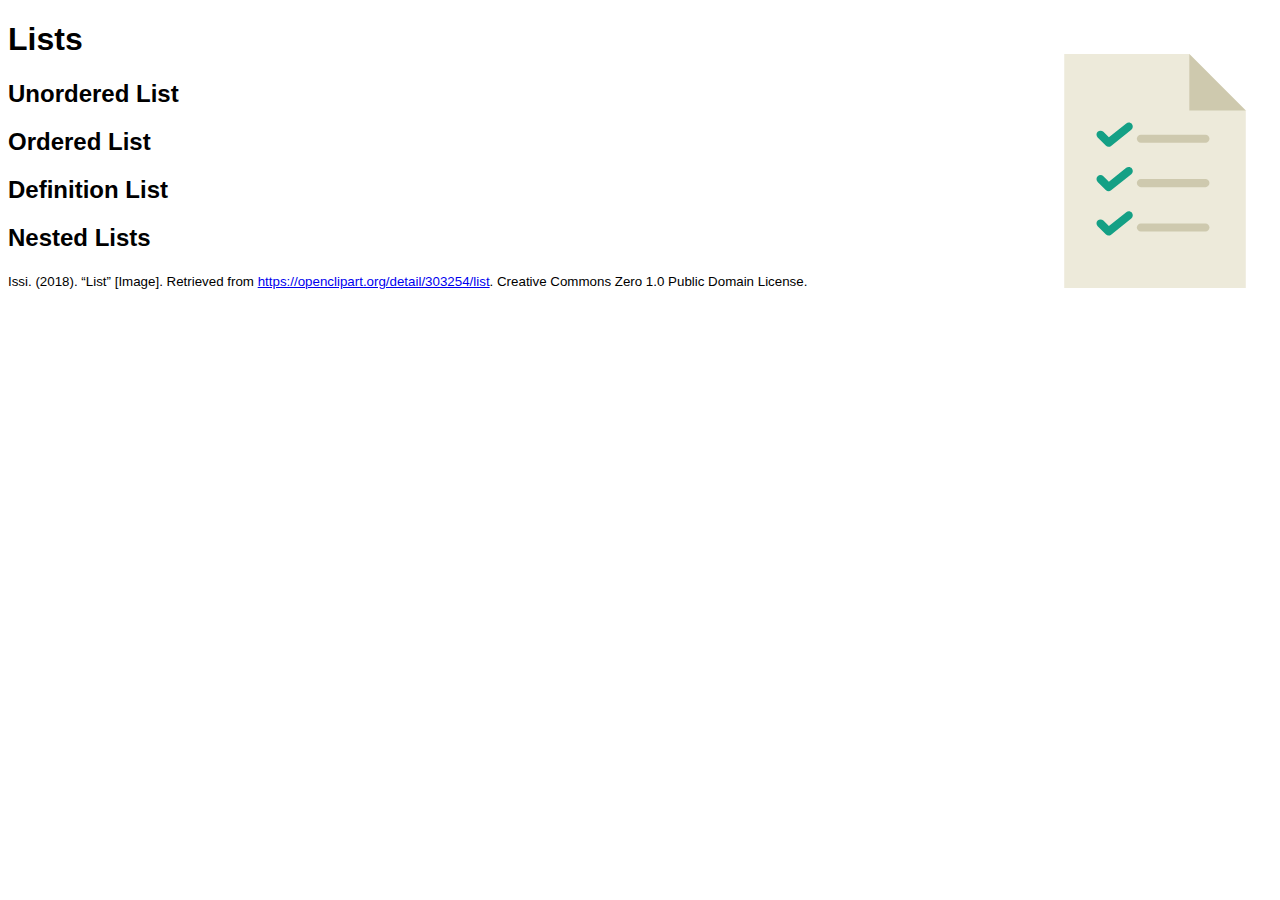
<file: lesson-11/lists.html>
<!DOCTYPE html>
<html>
<head>
	<title>Lists | COMP1002 HTML, CSS, and JS Fundamentals</title>
	<meta charset="utf-8">
	<style>
		html {
			font-family: Helvetica, Arial, sans-serif;
		}
		/* STEP 5: Styling Lists (list-style-type, list-style-position, list-style-image) */
		/* STEP 5a: list-style-type (none | square | circle | disc) */
		ul {

		}
		/* STEP 5b: Manipulate the list-style-position (inside | outside) in the rule above */
		/* STEP 5c: Substitute regular list markers with images (list-style-image) in the rule just below */
		ul {

		}
		/* STEP 5d: list-style-type (armenian | decimal | decimal-leading-zero | georgian | lower/upper-alpha | lower-greek | lower-latin | lower/upper-roman) - change in the rule below */
		ol {
			/* list-style-type: upper-latin; */
		}
		/* STEP 6: Laying Out Lists horizontally - use display: inline-block or inline */
		li {

		}
		/* STEP 7: Targetting nested lists with contextual selectors - comment out all above declarations first */
		ul ul {

		}
		ul ul ul {

		}
		/* STEP 8: Target specific levels of list items with direct-descendent selectors */

		h1 img {
			float: right;
		}
		/* STEP 9: Collect all above embedded CSS styles here and place them in an external CSS file */

		/* STEP 10: Add a LINK element to this page, attaching the new external CSS file */
	</style>
</head>
<body>
	<header>
		<h1><img src="images/to-do-list.svg" alt="To-do list" width="234" height="300">Lists</h1>
	</header>
	<main>
		<!-- STEP 1: Build a simple Unordered List -->
		<h2>Unordered List</h2>

		<!-- STEP 2: Build a simple Ordered List -->
		<h2>Ordered List</h2>

		<!-- STEP 3: Build a Definition List -->
		<h2>Definition List</h2>

		<!-- STEP 4: Build a nested list -->
		<h2>Nested Lists</h2>

	</main>
	<footer>
		<p><small>Issi. (2018). <q>List</q> [Image]. Retrieved from <a href="https://openclipart.org/detail/303254/list" title="View original image at OpenClipArt.org">https://openclipart.org/detail/303254/list</a>. Creative Commons Zero 1.0 Public Domain License.</small></p>
	</footer>
</body>
</html>
</file>
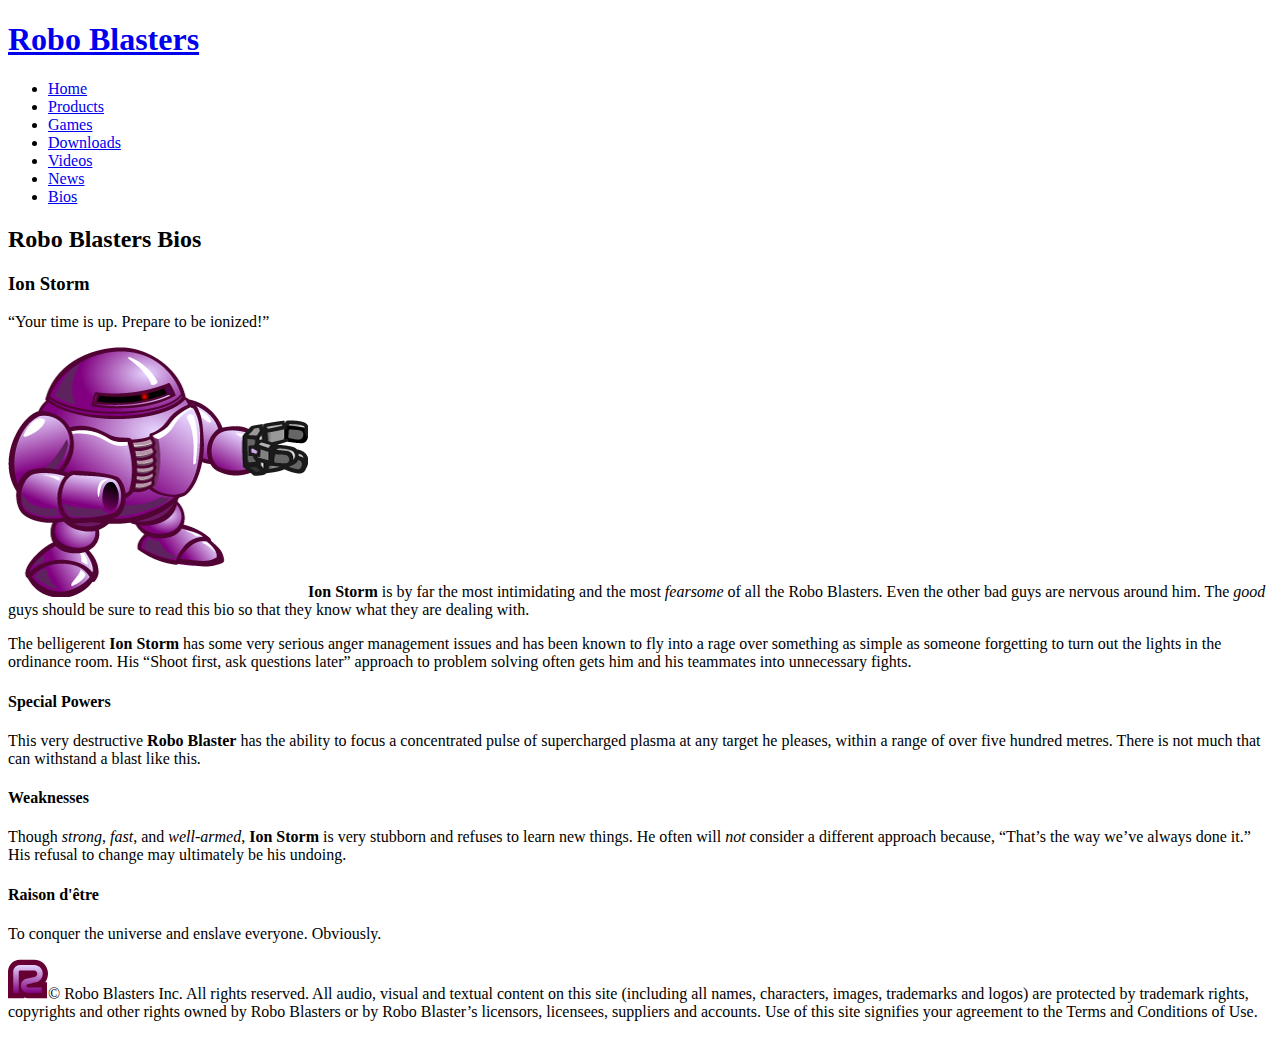
<file: lesson-8/ion-storm.html>
<!DOCTYPE html>
<html lang="en">
	<head>
		<title>Bios - Ion Storm | Robo Blasters</title>
		<meta charset="utf-8" />
		<!-- STEP 1: LINK the external CSS file (EXTERNAL CSS) -->

		<!-- STEP 2: Alternatively, use @import to attach the same external CSS file (also EXTERNAL CSS) - comment out the above LINK element and put the @import directive inside the below STYLE tags - then open up styles.css in your editor for STEP 3 -->
		<style>

		</style>
		<!-- STEP 4: Create another STYLE element below (EMBEDDED CSS), adding a CSS rule that changes the colour of all H4 elements to 'hotpink' -->


		<!-- STEP 6b: Override the font styles from the external CSS for the H2 and the H3 -->
		<!-- STEP 10: Add a LINK element for the CSS to be used to print the page (css/print.css), making sure to set the media attribute to "print" - try to print the page from the browser -->
		
	</head>
	<body>
		<header>
			<h1><a href="/" title="Home">Robo Blasters</a></h1>
			<nav>
				<ul>
					<li><a href="/" title="Robo Blasters Home">Home</a></li>
					<li><a href="/products/" title="All Robo Blasters products">Products</a></li>
					<li><a href="/games/" title="Game titles for XBox, Playstation, Windows and more">Games</a></li>
					<li><a href="/downloads/" title="Desktop wallpaper, soundbits and more">Downloads</a></li>
					<li><a href="/videos/" title="Watch the Robo Blasters animated series">Videos</a></li>
					<li><a href="/news/" title="Latest Robo Blasters developments">News</a></li>
					<li><a href="/bios/" title="Detailed specs for each character">Bios</a></li>
				</ul>
			</nav>
		</header>
		<main>
			<h2>Robo Blasters Bios</h2>
			<h3>Ion Storm</h3>
			<p class="bubble"><q>Your time is up. Prepare to be ionized!</q></p>
			<p><img src="images/ion-storm.png" alt="Ion Storm" id="robot" /><strong>Ion Storm</strong> is by far the most intimidating and the most <em>fearsome</em> of all the Robo Blasters. Even the other bad guys are nervous around him. The <em>good</em> guys should be sure to read this bio so that they know what they are dealing with.</p>
			<!-- Image credit: Rôbô Tím Mẫu 43 by 星球 (https://openclipart.org/detail/272144/robo-tim-mau-43) -->
			<p>The belligerent <strong>Ion Storm</strong> has some very serious anger management issues and has been known to fly into a rage over something as simple as someone forgetting to turn out the lights in the ordinance room. His <q>Shoot first, ask questions later</q> approach to problem solving often gets him and his teammates into unnecessary fights.</p>
			<!-- STEP 5: Create a local style to override the embedded CSS for the H4, using the style attribute (INLINE CSS), setting the color of the heading to 'limegreen' - note that this is considered to be obtrusive - HTML and CSS should be kept separate wherever possible to maintain best practices - proceed to styles.css for STEP 6 -->
			<h4>Special Powers</h4>
			<p>This very destructive <strong>Robo Blaster</strong> has the ability to focus a concentrated pulse of supercharged plasma at any target he pleases, within a range of over five hundred metres. There is not much that can withstand a blast like this.</p>
			<h4>Weaknesses</h4>
			<p>Though <em>strong</em>, <em>fast</em>, and <em>well-armed</em>, <strong>Ion Storm</strong> is very stubborn and refuses to learn new things. He often will <em>not</em> consider a different approach because, <q>That’s the way we’ve always done it.</q> His refusal to change may ultimately be his undoing.</p>
			<h4 lang="fr">Raison d'être</h4>
			<p>To conquer the universe and enslave everyone. Obviously.</p>
		</main>
		<footer>
			<p><img src="images/logo-r.svg" alt="Robo Blasters Logo" width="40" height="40" />© Robo Blasters Inc. All rights reserved. All audio, visual and textual content on this site (including all names, characters, images, trademarks and logos) are protected by trademark rights, copyrights and other rights owned by Robo Blasters or by Robo Blaster’s licensors, licensees, suppliers and accounts. Use of this site signifies your agreement to the Terms and Conditions of Use.</p>
		</footer>
	</body>
</html>
</file>
<file: lab-a/css/styles.css>
@charset "UTF-8";
html {
	font-family: Tahoma, Verdana, sans-serif;
	color: #333;
}
body {
	margin: 0 auto;
	min-width: 768px;
	max-width: 1024px;
}
/* Arrange the SECTION and the ASIDE elements side-by-side in columns */
main {
	display: flex;
	flex-direction: row;
}
/* Make the SECTION column a bit wider than the ASIDE column */
main section {
	width: 60%;
}
main aside {
	width: 40%;
}
</file>
<file: lesson-3/css/styles.css>
/* Page Styles */
@charset "utf-8";
body {
	font-family: Georgia, serif;
}
</file>
<file: lesson-4/css/styles.css>
html {
	background-color: #32689A;
}
body {
	font-size: 100%;
	font-family: "Lucida Grande", Helvetica, Arial, sans-serif;
	color: #333;
	width: 760px;
	background-color: #FFF;
	margin: 20px auto;
	padding: 2em 2em 4em 2em;
	border-radius: 5px;
}
h1 {
	font-family: Verdana, Geneva, Tahoma, sans-serif;
	letter-spacing: -0.08em;
	font-style: italic;
	color: #32689A;
}
h1 em {
	color: #001c64;
}
h2 {
	color: #C88039;
}
fieldset {
	border: 1px solid #AAA;
	margin: 1em 0;
}
legend {
	font-size: 75%;
	text-transform: uppercase;
	color: #AAA;
}
fieldset div {
	margin-bottom: 0.5em;
}
div label {
	display: block;
	width: 200px;
	float: left;
	text-align: right;
	padding-right: 1em;
}
input[required] {

}
label.error {
	color: red;
	float: right;
}
label img {
	vertical-align: middle;
}
small {
	font-size: 70%;
}
</file>
<file: lesson-5/css/styles.css>
html {
	font-family: sans-serif;
	background-color: lightblue;
}
</file>
<file: lesson-10/positioning/css/styles.css>
@charset "utf-8";

/* CSS POSITION PROPERTY
"The position CSS property specifies how an element is positioned in a document. The top, right, bottom, and left properties determine the final location of positioned elements." (https://developer.mozilla.org/en-US/docs/Web/CSS/position)
*/

/* STEP 1: Style the ASIDE element - change the background-color, and the width properties */
aside {

}

/* STEP 2: Change the position property of the ASIDE element - static | relative | absolute | sticky - proceed to STEP 2a below */

/* STEP 2a: Postion static - this is the default, and the element is within the 'flow' of the page content */
aside {

}

/* STEP 2b: Position relative - this leaves the element in the page 'flow', but allows you to offset it's position with the top, right, bottom, and left properties. */
aside {

}

/* STEP 2c: Position absolute - this removes the element from the page 'flow' (watch surrounding elements move in to take up the space that it occupied before), and allows you to place it with respect to the document window using the top, right, bottom, and left properties. Comment out the above top, right, bottom, and left properties and values. */
aside {

}

/* STEP 2d: Use a variety of values to place the element with respect to the document window in the above CSS rule */

/* STEP 3: Position sticky - this leaves the element within the document 'flow', but if the user scrolls down, it will stick to the top or bottom of the document window using a specified distance (top or bottom properties). Comment out the above top, right, bottom, and left properties and values, then experiment with this - be sure to reduce the width of the browser window to enable scrolling. */
aside {

}

/* STEP 4: Positioning context - absolutely positioned elements are placed on the screen using the position of the next positioned ancestor. So… if a containing parent element is positioned (absolute or relative is set to any value at all), a positioned child will use the parent's position (top left corner, specifically) as a reference point. */

/* STEP 4a: We are going to style the P element with the '?' inside it - comment out the above top, right, bottom, and left properties and values for the ASIDE, then position the ASIDE with absolute - place it 25px from the top, and 25px from the right of the document window (HTML element) */
aside {

}

aside p strong {
	display: inline-block;
	background-color: darkblue;
	color: white;
	font-size: 2em;
	padding: 0.25em;
	/* STEP 4b: Position the blue question mark box (ASIDE P STRONG) with absolute, and see how you can place it within the positioned ASIDE parent element, instead of the document window. */

}

/* STEP 4c: Change the postion of the containing ASIDE element and watch the dark blue question mark move with it. */

/* STEP 5a: Elements that are positioned have a vertical stacking order, z-index - set the HEADER element to position: absolute, with a background color of 'lightgoldenrodyellow' (seriously) */
header {

}
/* STEP 5b: position the HEADER at the top right of the document window - since it is earlier in the code source order, it is rendered underneath the later ASIDE element */

/* STEP 5c: Set the z-index of the HEADER to '2' - z-index can be anywhere from 0-999 */

/* STEP 5d: Set the z-index of the ASIDE to '3' - observe the result in the browser - and we're all done! */
</file>
<file: lesson-11/css/styles.css>
@charset "utf-8";

/* Set the default box-sizing to border-box, and force all children to inherit */
html {
    box-sizing: border-box;
    font: 125%/1.4 Helvetica, Arial, sans-serif;
}

*,
*::before,
*::after {
    box-sizing: inherit;
}

/* STEP 12: Comment out all colored borders, and put a background-color on the below NAV element */
nav {
    
    
}
/* STEP 1: Outline elements to help with styling (NAV, UL, LI, and A) */
nav ul {
    
    /* STEP 2: Turn off list markers */
    
    /* STEP 3: Zero out padding on all UL elements in the NAV */
    
    /* STEP 13a: Put a background-color on the UL elements to hide the text underneath - and a 5px solid black border */
    
}
nav li {
    
    /* STEP 4: Set the 1st-level LI element to render horizontally */
    
    /* STEP 6: Set position of 1st-level LI to relative so 2nd-level ULs can be placed with respect to their parent LI */
    
}
nav li ul {
    /* STEP 7: Set position of 2nd-level lists to 'absolute' */
    
    /* STEP 8: Hide the 2nd-level lists */
    
    /* STEP 11: Set a consistent width on the 2nd-level UL (15em or so) */
    
    /* STEP 15: Add a top colored border to the 2nd-level UL to make it look like it is part of the navigation bar */
    border-top: 5px solid darkorange;
}
/* STEP 5: Arrange the 2nd-level list items vertically again */
nav li li {
    
}
nav li a {
    
    /* STEP 10: Set anchors to function as full-width clickable bars with display: block */
    
}
/* STEP 9: Show the 2nd-level list (UL) when the parent LI is moused over (:hover) or it is in focus (:focus-within) - you will need to build a grouped selector */


/* STEP 14: Style the hyperlinks using pseudoclasses - :link, :visited, :focus, :hover, :active (LVFHA) */
nav a {
    
}
nav a:link {
    
}
nav a:visited {
    
}
nav a:focus {
    
}
nav a:hover {
    
}
nav a:active {
    
}


main section h2 img {
    float: right;
}

/* Special thanks to Stephanie Eckles - https://moderncss.dev/css-only-accessible-dropdown-navigation-menu/ and also to Una Kravets at https://css-tricks.com/solved-with-css-dropdown-menus/ */
</file>
